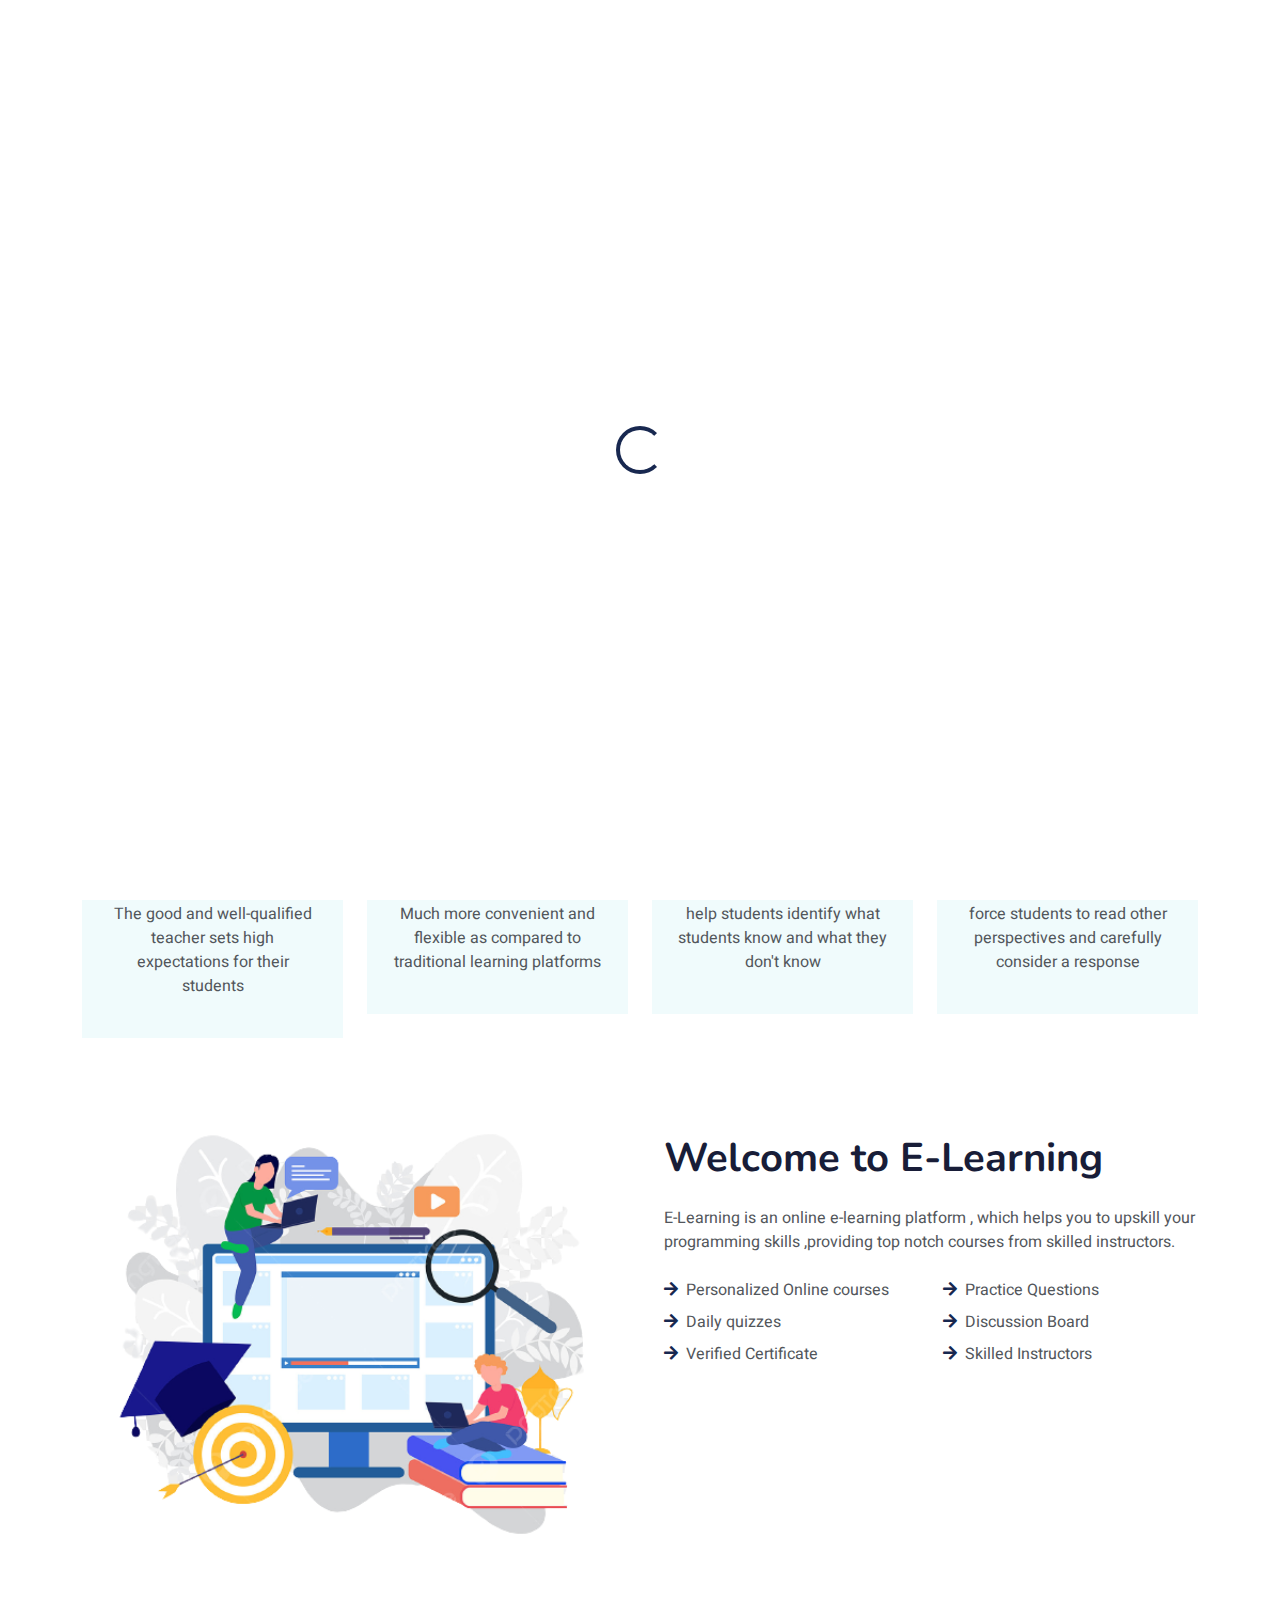
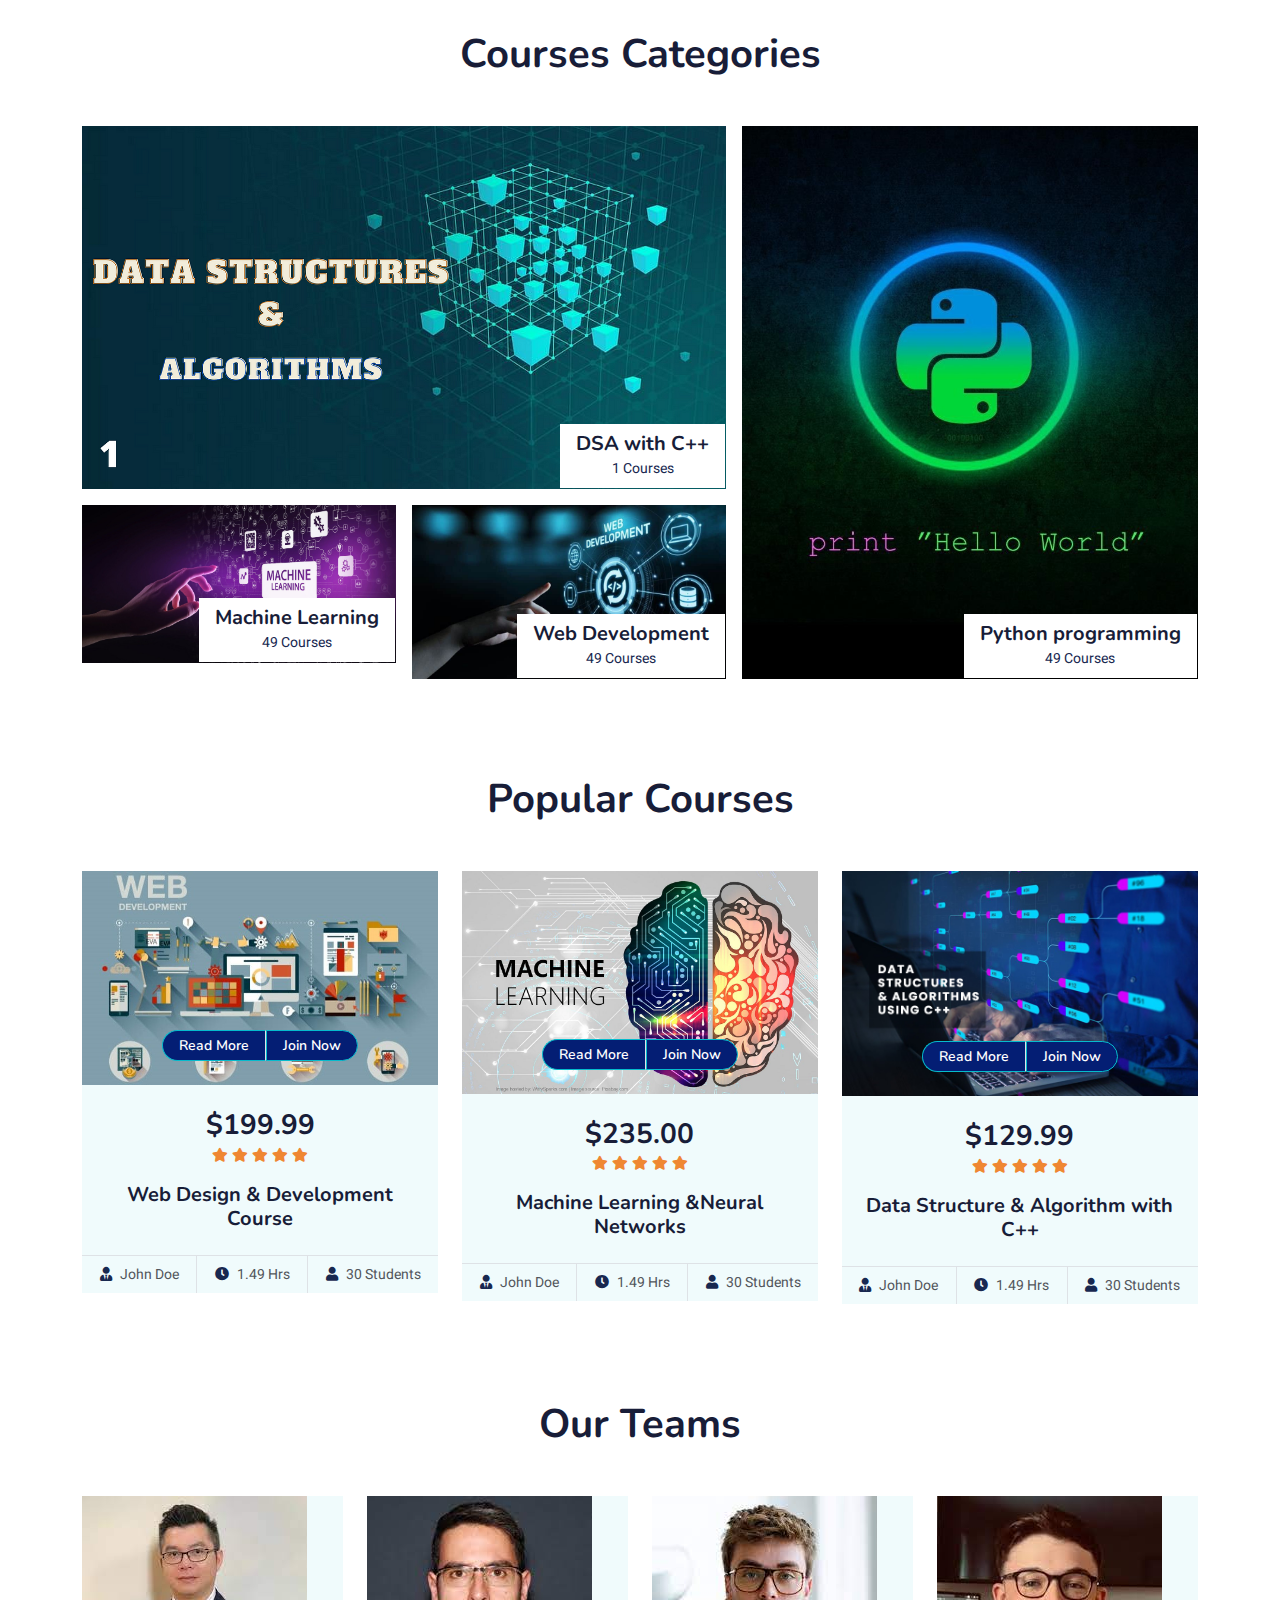
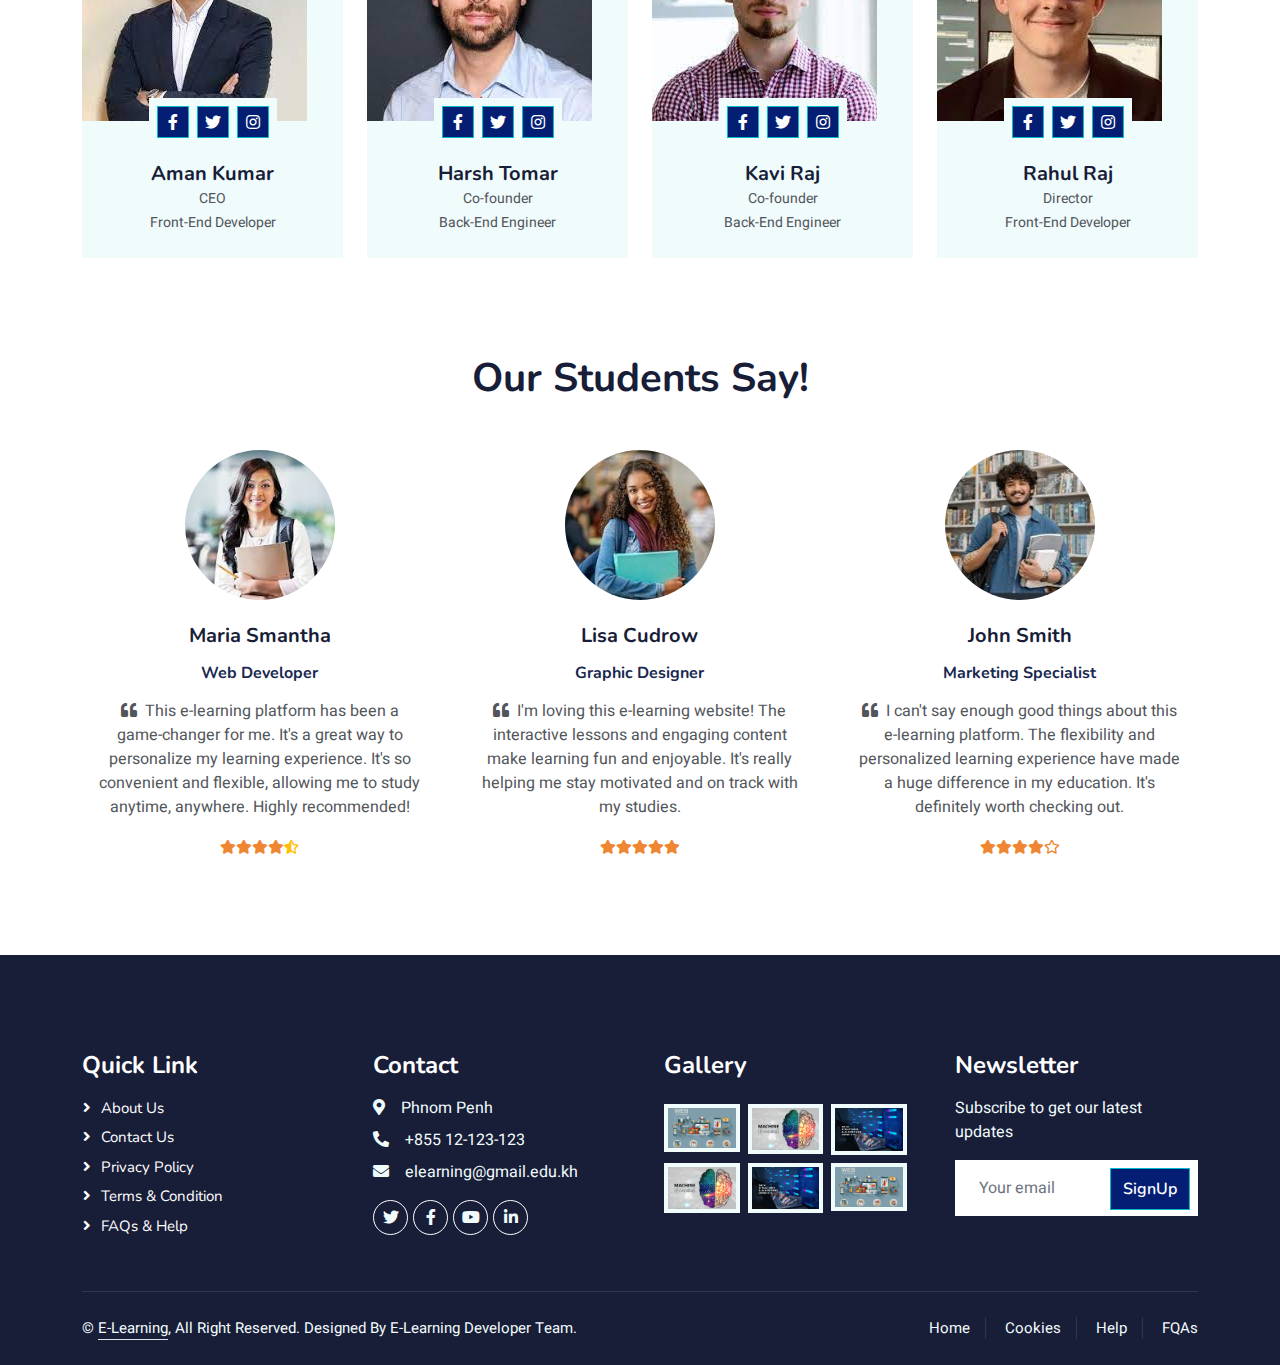
<file: index.html>
<!DOCTYPE html>
<html lang="en">
<head>
    <meta charset="utf-8">
    <title>Homepage - Online Learning</title>
    <meta content="width=device-width, initial-scale=1.0" name="viewport">
    <meta content="" name="keywords">
    <meta content="" name="description">
    <!-- Google Web Fonts -->
    <link rel="preconnect" href="https://fonts.googleapis.com">
    <link rel="preconnect" href="https://fonts.gstatic.com" crossorigin>
    <link href="https://fonts.googleapis.com/css2?family=Heebo:wght@400;500;600&family=Nunito:wght@600;700;800&display=swap" rel="stylesheet">
    <!-- Font Awesome Link -->
    <link href="https://cdnjs.cloudflare.com/ajax/libs/font-awesome/5.10.0/css/all.min.css" rel="stylesheet">
    <link href="https://cdn.jsdelivr.net/npm/bootstrap-icons@1.4.1/font/bootstrap-icons.css" rel="stylesheet">

    <!-- Bootstap Link -->
    <link href="css/bootstrap.min.css" rel="stylesheet">
    <!-- CSS Link -->
    <link href="css/style.css" rel="stylesheet">
</head>
<body>
    <!-- Spinner Loading Page -->
    <div id="spinner" class="show bg-white position-fixed translate-middle w-100 vh-100 top-50 start-50 d-flex align-items-center justify-content-center">
        <div class="spinner-border text-primary" style="width: 3rem; height: 3rem;" role="status">
            <span class="sr-only">Loading...</span>
        </div>
    </div>
   <!-- Header Start -->
    <header class="container">
        <!-- Navbar Start -->
        <nav class="navbar navbar-expand-lg bg-white navbar-light sticky-top p-0">
            <a
                href="index.html"
                class="navbar-brand d-flex align-items-center px-4 px-lg-5">
                <img src="img/elearning-logo.png" style="height: 48px;">
            </a>
            <button
                type="button"
                class="navbar-toggler me-4"
                data-bs-toggle="collapse"
                data-bs-target="#navbarCollapse">
                <span class="navbar-toggler-icon"></span>
            </button>
            <div class="collapse navbar-collapse" id="navbarCollapse">
                <div class="navbar-nav ms-auto p-4 p-lg-0">
                <a href="index.html" class="nav-item nav-link">Home</a>
                <a href="about.html" class="nav-item nav-link">About</a>
                <a href="courses.html" class="nav-item nav-link">Courses</a>
                <div class="nav-item dropdown">
                    <a
                    href="#"
                    class="nav-link dropdown-toggle active"
                    data-bs-toggle="dropdown"
                    >Pages</a>
                    <div class="dropdown-menu fade-down m-0">
                    <a href="team.html" class="dropdown-item">Our Team</a>
                    <a href="testimonial.html" class="dropdown-item">Testimonial</a>
                    </div>
                </div>
                <a href="contact.html" class="nav-item nav-link">Contact</a>
                </div>
            </div>
        </nav>
        <!-- Navbar End -->
        <!-- Image Slider Start -->
        <section>
            <div id="carouselExampleCaptions" class="carousel slide" data-bs-ride="carousel">
                <div class="carousel-indicators">
                    <button type="button" data-bs-target="#carouselExampleCaptions" data-bs-slide-to="0" class="active"
                        aria-current="true" aria-label="Slide 1"></button>
                    <button type="button" data-bs-target="#carouselExampleCaptions" data-bs-slide-to="1"
                        aria-label="Slide 2"></button>
                    <button type="button" data-bs-target="#carouselExampleCaptions" data-bs-slide-to="2"
                        aria-label="Slide 3"></button>
                </div>
                <div class="carousel-inner rounded-3">
                    <div class="carousel-item carousel-overlay active">
                        <img src="img/cover/cover-1.png" class="d-block w-100" alt="...">
                        <div class="carousel-caption d-md-block">
                            <h1>Get Started Digital Learning</h1>
                            <p>It is a long established fact that a reader will be distracted by the readable content of
                                a page when looking at its layout.</p>
                            <div class="slider-btn">
                                <button class="btn btn-success btn-getstart">Get Started</button>
                            </div>
                        </div>
                    </div>
                    <div class="carousel-item carousel-overlay">
                        <img src="img/cover/cover-2.jpg" class="d-block w-100" alt="...">
                        <div class="carousel-caption d-md-block">
                            <h1>Data Structures and Algorithms</h1>
                            <p>Join millions of learners from around the world already learning on E-Learning plateform. Professional skills that position you at the top of the candidate list. Best-Selling. Online Courses.</p>
                            <div class="slider-btn">
                                <button class="btn btn-success btn-getstart">Get Started</button>
                            </div>
                        </div>
                    </div>
                    <div class="carousel-item carousel-overlay">
                        <img src="img/cover/cover-3.jpg" class="d-block w-100" alt="...">
                        <div class="carousel-caption d-md-block">
                            <h1>Machine Learning</h1>
                            <p>Take a machine learning course on E-Learing with real world experts, and join the millions of people learning the technology that fuels artificial intelligence.</p>
                            <div class="slider-btn">
                                <button class="btn btn-success btn-getstart">Get Started</button>
                            </div>
                        </div>
                    </div>
                </div>
                <button class="carousel-control-prev" type="button" data-bs-target="#carouselExampleCaptions"
                    data-bs-slide="prev">
                    <span class="carousel-control-prev-icon" aria-hidden="true"></span>
                    <span class="visually-hidden">Previous</span>
                </button>
                <button class="carousel-control-next" type="button" data-bs-target="#carouselExampleCaptions"
                    data-bs-slide="next">
                    <span class="carousel-control-next-icon" aria-hidden="true"></span>
                    <span class="visually-hidden">Next</span>
                </button>
            </div>
        </section>
        <!-- Image Slider End -->
    </header>
    <!-- Header End -->

    <!-- Main Start -->
    <main>
        <!-- Features Start -->
        <div class="container-xxl py-5">
            <div class="container">
                <div class="row g-4">
                    <div class="col-lg-3 col-sm-6 wow fadeInUp" data-wow-delay="0.1s">
                        <div class="service-item text-center pt-3">
                            <div class="p-4">
                                <i class="fa fa-3x fa-graduation-cap text-primary mb-4"></i>
                                <h5 class="mb-3">Skilled Instructors</h5>
                                <p>The good and well-qualified teacher sets high expectations for their students</p>
                            </div>
                        </div>
                    </div>
                    <div class="col-lg-3 col-sm-6 wow fadeInUp" data-wow-delay="0.3s">
                        <div class="service-item text-center pt-3">
                            <div class="p-4">
                                <i class="fa fa-3x fa-globe text-primary mb-4"></i>
                                <h5 class="mb-3">Online Classes</h5>
                                <p>Much more convenient and flexible as compared to traditional learning platforms</p>
                            </div>
                        </div>
                    </div>
                    <div class="col-lg-3 col-sm-6 wow fadeInUp" data-wow-delay="0.5s">
                        <div class="service-item text-center pt-3">
                            <div class="p-4">
                                <i class="fa fa-3x fa-home text-primary mb-4"></i>
                                <h5 a href="file:///C:/Users/rahul/Downloads/Guide-Me-main/Guide-Me-main/pages/checker.html" class="mb-3">Quizzes</h5></a>
                                <p> help students identify what students know and what they don't know</p>
                            </div>
                        </div>
                    </div>
                    <div class="col-lg-3 col-sm-6 wow fadeInUp" data-wow-delay="0.7s">
                        <div class="service-item text-center pt-3">
                            <div class="p-4">
                                <i class="fa fa-3x fa-book-open text-primary mb-4"></i>
                                <h5 class="mb-3">Discussion  Boards</h5>
                                <p>force students to read other perspectives and carefully consider a response</p>
                            </div>
                        </div>
                    </div>
                </div>
            </div>
        </div>
        <!-- Features End -->
        <!-- Elearning Start -->
        <div class="container-xxl py-5">
            <div class="container">
                <div class="row g-5">
                    <div class="col-lg-6 wow fadeInUp" data-wow-delay="0.1s" style="min-height: 400px;">
                        <div class="position-relative h-100">
                            <img class="img-fluid position-absolute w-100 h-100" src="img/digital-learning.png" alt="" style="object-fit: cover;">
                        </div>
                    </div>
                    <div class="col-lg-6 wow fadeInUp" data-wow-delay="0.3s">
                        <h1 class="mb-4">Welcome to E-Learning</h1>
                        <p class="mb-4">E-Learning is an online e-learning platform , which helps you to upskill your programming skills ,providing top notch courses from skilled instructors.
                        </p>
                       <p class="mb-4">                   </p>
                        <div class="row gy-2 gx-4 mb-4">
                            <div class="col-sm-6">
                                <p class="mb-0"><i class="fa fa-arrow-right text-primary me-2"></i>Personalized Online courses</p>
                            </div>
                            <div class="col-sm-6">
                                <p class="mb-0"><i class="fa fa-arrow-right text-primary me-2"></i>Practice Questions</p>
                            </div>
                            <div class="col-sm-6">
                                <p class="mb-0"><i class="fa fa-arrow-right text-primary me-2"></i>Daily quizzes</p>
                            </div>
                            <div class="col-sm-6">
                                <p class="mb-0"><i class="fa fa-arrow-right text-primary me-2"></i>Discussion Board</p>
                            </div>
                            <div class="col-sm-6">
                                <p class="mb-0"><i class="fa fa-arrow-right text-primary me-2"></i>Verified Certificate</p>
                            </div>
                            <div class="col-sm-6">
                                <p class="mb-0"><i class="fa fa-arrow-right text-primary me-2"></i>Skilled Instructors</p>
                            </div>
                        </div>
                        
                    </div>
                </div>
            </div>
        </div>
        <!-- Elearning End -->
        <!-- Course Categories Start -->
        <div class="container-xxl py-5 category">
            <div class="container">
                <div class="text-center wow fadeInUp" data-wow-delay="0.1s">
                    <h1 class="mb-5">Courses Categories</h1>
                </div>
                <div class="row g-3">
                    <div class="col-lg-7 col-md-6">
                        <div class="row g-3">
                            <div class="col-lg-12 col-md-12 wow zoomIn" data-wow-delay="0.1s">
                                <a class="position-relative d-block overflow-hidden" href="">
                                    <img class="img-fluid" src="img/cat-1.png" alt="">
                                    <div class="bg-white text-center position-absolute bottom-0 end-0 py-2 px-3" style="margin: 1px;">
                                        <h5 class="m-0">DSA with C++</h5>
                                        <small class="text-primary">1 Courses</small>
                                    </div>
                                </a>
                            </div>
                            <div class="col-lg-6 col-md-12 wow zoomIn" data-wow-delay="0.3s">
                                <a class="position-relative d-block overflow-hidden" href="">
                                    <img class="img-fluid" src="img/cat-2.jpg" alt="">
                                    <div class="bg-white text-center position-absolute bottom-0 end-0 py-2 px-3" style="margin: 1px;">
                                        <h5 class="m-0">Machine Learning</h5>
                                        <small class="text-primary">49 Courses</small>
                                    </div>
                                </a>
                            </div>
                            <div class="col-lg-6 col-md-12 wow zoomIn" data-wow-delay="0.5s">
                                <a class="position-relative d-block overflow-hidden" href="">
                                    <img class="img-fluid" src="img/cat-3.jpg" alt="">
                                    <div class="bg-white text-center position-absolute bottom-0 end-0 py-2 px-3" style="margin: 1px;">
                                        <h5 class="m-0">Web Development</h5>
                                        <small class="text-primary">49 Courses</small>
                                    </div>
                                </a>
                            </div>
                        </div>
                    </div>
                    <div class="col-lg-5 col-md-6 wow zoomIn" data-wow-delay="0.7s" style="min-height: 350px;">
                        <a class="position-relative d-block h-100 overflow-hidden" href="">
                            <img class="img-fluid position-absolute w-100 h-100" src="img/cat-4.jpg" alt="" style="object-fit: cover;">
                            <div class="bg-white text-center position-absolute bottom-0 end-0 py-2 px-3" style="margin:  1px;">
                                <h5 class="m-0">Python programming</h5>
                                <small class="text-primary">49 Courses</small>
                            </div>
                        </a>
                    </div>
                </div>
            </div>
        </div>
        <!-- Course Categories End -->
        <!-- Popular Courses Start -->
        <section class="container-xxl py-5">
            <div class="container">
              <div class="text-center wow fadeInUp" data-wow-delay="0.1s">
                <h1 class="mb-5">Popular Courses</h1>
              </div>
              <div class="row g-4 justify-content-center">
                <div class="col-lg-4 col-md-6 wow fadeInUp" data-wow-delay="0.1s">
                  <div class="course-item bg-light">
                    <div class="position-relative overflow-hidden">
                      <img class="img-fluid" src="img/course-1.jpg" alt="" />
                      <div
                        class="w-100 d-flex justify-content-center position-absolute bottom-0 start-0 mb-4">
                        <a
                          href="#"
                          class="flex-shrink-0 btn btn-sm btn-primary px-3 border-end"
                          style="border-radius: 30px 0 0 30px"
                          >Read More</a
                        >
                        <a
                          href="#"
                          class="flex-shrink-0 btn btn-sm btn-primary px-3"
                          style="border-radius: 0 30px 30px 0"
                          >Join Now</a
                        >
                      </div>
                    </div>
                    <div class="text-center p-4 pb-0">
                      <h3 class="mb-0">$199.99</h3>
                      <div class="mb-3">
                        <small class="fa fa-star"></small>
                        <small class="fa fa-star"></small>
                        <small class="fa fa-star"></small>
                        <small class="fa fa-star"></small>
                        <small class="fa fa-star"></small>
                      </div>
                      <h5 class="mb-4">Web Design & Development Course</h5>
                    </div>
                    <div class="d-flex border-top">
                      <small class="flex-fill text-center border-end py-2"
                        ><i class="fa fa-user-tie text-primary me-2"></i>John
                        Doe</small
                      >
                      <small class="flex-fill text-center border-end py-2"
                        ><i class="fa fa-clock text-primary me-2"></i>1.49 Hrs</small
                      >
                      <small class="flex-fill text-center py-2"
                        ><i class="fa fa-user text-primary me-2"></i>30
                        Students</small
                      >
                    </div>
                  </div>
                </div>
                <div class="col-lg-4 col-md-6 wow fadeInUp" data-wow-delay="0.3s">
                  <div class="course-item bg-light">
                    <div class="position-relative overflow-hidden">
                      <img class="img-fluid" src="img/course-2.jpg" alt="" />
                      <div
                        class="w-100 d-flex justify-content-center position-absolute bottom-0 start-0 mb-4">
                        <a
                          href="#"
                          class="flex-shrink-0 btn btn-sm btn-primary px-3 border-end"
                          style="border-radius: 30px 0 0 30px"
                          >Read More</a
                        >
                        <a
                          href="#"
                          class="flex-shrink-0 btn btn-sm btn-primary px-3"
                          style="border-radius: 0 30px 30px 0"
                          >Join Now</a
                        >
                      </div>
                    </div>
                    <div class="text-center p-4 pb-0">
                      <h3 class="mb-0">$235.00</h3>
                      <div class="mb-3">
                        <small class="fa fa-star"></small>
                        <small class="fa fa-star"></small>
                        <small class="fa fa-star"></small>
                        <small class="fa fa-star"></small>
                        <small class="fa fa-star"></small>
                      </div>
                      <h5 class="mb-4">Machine Learning &Neural Networks</h5>
                    </div>
                    <div class="d-flex border-top">
                      <small class="flex-fill text-center border-end py-2"
                        ><i class="fa fa-user-tie text-primary me-2"></i>John
                        Doe</small
                      >
                      <small class="flex-fill text-center border-end py-2"
                        ><i class="fa fa-clock text-primary me-2"></i>1.49 Hrs</small
                      >
                      <small class="flex-fill text-center py-2"
                        ><i class="fa fa-user text-primary me-2"></i>30
                        Students</small
                      >
                    </div>
                  </div>
                </div>
                <div class="col-lg-4 col-md-6 wow fadeInUp" data-wow-delay="0.5s">
                  <div class="course-item bg-light">
                    <div class="position-relative overflow-hidden">
                      <img class="img-fluid" src="img/course-3.jpg" alt="" />
                      <div
                        class="w-100 d-flex justify-content-center position-absolute bottom-0 start-0 mb-4">
                        <a
                          href="#"
                          class="flex-shrink-0 btn btn-sm btn-primary px-3 border-end"
                          style="border-radius: 30px 0 0 30px"
                          >Read More</a
                        >
                        <a
                          href="#"
                          class="flex-shrink-0 btn btn-sm btn-primary px-3"
                          style="border-radius: 0 30px 30px 0"
                          >Join Now</a
                        >
                      </div>
                    </div>
                    <div class="text-center p-4 pb-0">
                      <h3 class="mb-0">$129.99</h3>
                      <div class="mb-3">
                        <small class="fa fa-star"></small>
                        <small class="fa fa-star"></small>
                        <small class="fa fa-star"></small>
                        <small class="fa fa-star"></small>
                        <small class="fa fa-star"></small>
                      </div>
                      <h5 class="mb-4">Data Structure & Algorithm with C++</h5>
                    </div>
                    <div class="d-flex border-top">
                      <small class="flex-fill text-center border-end py-2"
                        ><i class="fa fa-user-tie text-primary me-2"></i>John
                        Doe</small
                      >
                      <small class="flex-fill text-center border-end py-2"
                        ><i class="fa fa-clock text-primary me-2"></i>1.49 Hrs</small
                      >
                      <small class="flex-fill text-center py-2"
                        ><i class="fa fa-user text-primary me-2"></i>30
                        Students</small
                      >
                    </div>
                  </div>
                </div>
              </div>
            </div>
          </section>
        <!-- Popular Courses End -->
        <!-- Our Team Start -->
        <section class="container-xxl py-5">
            <div class="container">
                <div class="text-center wow fadeInUp" data-wow-delay="0.1s">
                    <h1 class="mb-5">Our Teams</h1>
                </div>
                <div class="row g-4">
                    <div class="col-lg-3 col-md-6 wow fadeInUp" data-wow-delay="0.1s">
                        <div class="team-item bg-light">
                            <div class="overflow-hidden">
                                <img class="img-fluid" src="img/Team/team-1.jpg" alt="">
                            </div>
                            <div class="position-relative d-flex justify-content-center" style="margin-top: -23px;">
                                <div class="bg-light d-flex justify-content-center pt-2 px-1">
                                    <a class="btn btn-sm-square btn-primary mx-1" href=""><i class="fab fa-facebook-f"></i></a>
                                    <a class="btn btn-sm-square btn-primary mx-1" href=""><i class="fab fa-twitter"></i></a>
                                    <a class="btn btn-sm-square btn-primary mx-1" href=""><i class="fab fa-instagram"></i></a>
                                </div>
                            </div>
                            <div class="text-center p-4">
                                <h5 class="mb-0">Aman Kumar</h5>
                                <small>CEO</small><br>
                                <small>Front-End Developer</small>
                            </div>
                        </div>
                    </div>
                    <div class="col-lg-3 col-md-6 wow fadeInUp" data-wow-delay="0.3s">
                        <div class="team-item bg-light">
                            <div class="overflow-hidden">
                                <img class="img-fluid" src="img/Team/team-2.jpg" alt="">
                            </div>
                            <div class="position-relative d-flex justify-content-center" style="margin-top: -23px;">
                                <div class="bg-light d-flex justify-content-center pt-2 px-1">
                                    <a class="btn btn-sm-square btn-primary mx-1" href=""><i class="fab fa-facebook-f"></i></a>
                                    <a class="btn btn-sm-square btn-primary mx-1" href=""><i class="fab fa-twitter"></i></a>
                                    <a class="btn btn-sm-square btn-primary mx-1" href=""><i class="fab fa-instagram"></i></a>
                                </div>
                            </div>
                            <div class="text-center p-4">
                                <h5 class="mb-0">Harsh Tomar</h5>
                                <small>Co-founder</small><br>
                                <small>Back-End Engineer</small>
                            </div>
                        </div>
                    </div>
                    <div class="col-lg-3 col-md-6 wow fadeInUp" data-wow-delay="0.5s">
                        <div class="team-item bg-light">
                            <div class="overflow-hidden">
                                <img class="img-fluid" src="img/Team/team-3.jpg" alt="">
                            </div>
                            <div class="position-relative d-flex justify-content-center" style="margin-top: -23px;">
                                <div class="bg-light d-flex justify-content-center pt-2 px-1">
                                    <a class="btn btn-sm-square btn-primary mx-1" href=""><i class="fab fa-facebook-f"></i></a>
                                    <a class="btn btn-sm-square btn-primary mx-1" href=""><i class="fab fa-twitter"></i></a>
                                    <a class="btn btn-sm-square btn-primary mx-1" href=""><i class="fab fa-instagram"></i></a>
                                </div>
                            </div>
                            <div class="text-center p-4">
                                <h5 class="mb-0">Kavi Raj</h5>
                                <small>Co-founder</small><br>
                                <small>Back-End Engineer</small>
                            </div>
                        </div>
                    </div>
                    <div class="col-lg-3 col-md-6 wow fadeInUp" data-wow-delay="0.7s">
                        <div class="team-item bg-light">
                            <div class="overflow-hidden">
                                <img class="img-fluid" src="img/Team/team-4.jpg" alt="">
                            </div>
                            <div class="position-relative d-flex justify-content-center" style="margin-top: -23px;">
                                <div class="bg-light d-flex justify-content-center pt-2 px-1">
                                    <a class="btn btn-sm-square btn-primary mx-1" href=""><i class="fab fa-facebook-f"></i></a>
                                    <a class="btn btn-sm-square btn-primary mx-1" href=""><i class="fab fa-twitter"></i></a>
                                    <a class="btn btn-sm-square btn-primary mx-1" href=""><i class="fab fa-instagram"></i></a>
                                </div>
                            </div>
                            <div class="text-center p-4">
                                <h5 class="mb-0">Rahul Raj</h5>
                                <small>Director</small><br>
                                <small>Front-End Developer</small>
                            </div>
                        </div>
                    </div>
                </div>
            </div>
        </section>
        <!-- Our Team End -->
        <!-- Testimonial Start -->
        <section class="container-xxl py-5 wow fadeInUp" data-wow-delay="0.1s">
            <div class="container">
            <div class="text-center">
                <h1 class="mb-5">Our Students Say!</h1>
            </div>
            <section>
                <div class="row text-center">
                <div class="col-md-4 mb-5 mb-md-0">
                    <div class="d-flex justify-content-center mb-4">
                    <img
                        src="img/student/student-3.jpg"
                        class="rounded-circle shadow-1-strong"
                        width="150"
                        height="150" />
                    </div>
                    <h5 class="mb-3">Maria Smantha</h5>
                    <h6 class="text-primary mb-3">Web Developer</h6>
                    <p class="px-xl-3">
                    <i class="fas fa-quote-left pe-2"></i>This e-learning platform has been a game-changer for me. It's a great way to personalize my learning experience. It's so convenient and flexible, allowing me to study anytime, anywhere. Highly recommended!
                    </p>
                    <ul class="list-unstyled d-flex justify-content-center mb-0">
                    <li>
                        <i class="fas fa-star fa-sm text-warning"></i>
                    </li>
                    <li>
                        <i class="fas fa-star fa-sm text-warning"></i>
                    </li>
                    <li>
                        <i class="fas fa-star fa-sm text-warning"></i>
                    </li>
                    <li>
                        <i class="fas fa-star fa-sm text-warning"></i>
                    </li>
                    <li>
                        <i class="fas fa-star-half-alt fa-sm text-warning"></i>
                    </li>
                    </ul>
                </div>
                <div class="col-md-4 mb-5 mb-md-0">
                    <div class="d-flex justify-content-center mb-4">
                    <img
                        src="img/student/student-2.jpg"
                        class="rounded-circle shadow-1-strong"
                        width="150"
                        height="150" />
                    </div>
                    <h5 class="mb-3">Lisa Cudrow</h5>
                    <h6 class="text-primary mb-3">Graphic Designer</h6>
                    <p class="px-xl-3">
                    <i class="fas fa-quote-left pe-2"></i>I'm loving this e-learning website! The interactive lessons and engaging content make learning fun and enjoyable. It's really helping me stay motivated and on track with my studies.
                    </p>
                    <ul class="list-unstyled d-flex justify-content-center mb-0">
                    <li>
                        <i class="fas fa-star fa-sm text-warning"></i>
                    </li>
                    <li>
                        <i class="fas fa-star fa-sm text-warning"></i>
                    </li>
                    <li>
                        <i class="fas fa-star fa-sm text-warning"></i>
                    </li>
                    <li>
                        <i class="fas fa-star fa-sm text-warning"></i>
                    </li>
                    <li>
                        <i class="fas fa-star fa-sm text-warning"></i>
                    </li>
                    </ul>
                </div>
                <div class="col-md-4 mb-0">
                    <div class="d-flex justify-content-center mb-4">
                    <img
                        src="img/student/student-1.jpg"
                        class="rounded-circle shadow-1-strong"
                        width="150"
                        height="150" />
                    </div>
                    <h5 class="mb-3">John Smith</h5>
                    <h6 class="text-primary mb-3">Marketing Specialist</h6>
                    <p class="px-xl-3">
                    <i class="fas fa-quote-left pe-2"></i>I can't say enough good things about this e-learning platform. The flexibility and personalized learning experience have made a huge difference in my education. It's definitely worth checking out.
                    </p>
                    <ul class="list-unstyled d-flex justify-content-center mb-0">
                    <li>
                        <i class="fas fa-star fa-sm text-warning"></i>
                    </li>
                    <li>
                        <i class="fas fa-star fa-sm text-warning"></i>
                    </li>
                    <li>
                        <i class="fas fa-star fa-sm text-warning"></i>
                    </li>
                    <li>
                        <i class="fas fa-star fa-sm text-warning"></i>
                    </li>
                    <li>
                        <i class="far fa-star fa-sm text-warning"></i>
                    </li>
                    </ul>
                </div>
            </div>
        </section>
        <!-- Testimonial End -->  
    </main>
    <!-- Main End -->
    <!-- Footer Start -->
    <footer class="container-fluid bg-dark text-light footer pt-5 mt-5 wow fadeIn" data-wow-delay="0.1s">
        <div class="container py-5">
            <div class="row g-5">
                <div class="col-lg-3 col-md-6">
                    <h4 class="text-white mb-3">Quick Link</h4>
                    <a class="btn btn-link" href="">About Us</a>
                    <a class="btn btn-link" href="">Contact Us</a>
                    <a class="btn btn-link" href="">Privacy Policy</a>
                    <a class="btn btn-link" href="">Terms & Condition</a>
                    <a class="btn btn-link" href="">FAQs & Help</a>
                </div>
                <div class="col-lg-3 col-md-6">
                    <h4 class="text-white mb-3">Contact</h4>
                    <p class="mb-2"><i class="fa fa-map-marker-alt me-3"></i>Phnom Penh </p>
                    <p class="mb-2"><i class="fa fa-phone-alt me-3"></i>+855 12-123-123</p>
                    <p class="mb-2"><i class="fa fa-envelope me-3"></i>elearning@gmail.edu.kh</p>
                    <div class="d-flex pt-2">
                        <a class="btn btn-outline-light btn-social" href=""><i class="fab fa-twitter"></i></a>
                        <a class="btn btn-outline-light btn-social" href=""><i class="fab fa-facebook-f"></i></a>
                        <a class="btn btn-outline-light btn-social" href=""><i class="fab fa-youtube"></i></a>
                        <a class="btn btn-outline-light btn-social" href=""><i class="fab fa-linkedin-in"></i></a>
                    </div>
                </div>
                <div class="col-lg-3 col-md-6">
                    <h4 class="text-white mb-3">Gallery</h4>
                    <div class="row g-2 pt-2">
                        <div class="col-4">
                            <img class="img-fluid bg-light p-1" src="img/course-1.jpg" alt="">
                        </div>
                        <div class="col-4">
                            <img class="img-fluid bg-light p-1" src="img/course-2.jpg" alt="">
                        </div>
                        <div class="col-4">
                            <img class="img-fluid bg-light p-1" src="img/course-3.jpg" alt="">
                        </div>
                        <div class="col-4">
                            <img class="img-fluid bg-light p-1" src="img/course-2.jpg" alt="">
                        </div>
                        <div class="col-4">
                            <img class="img-fluid bg-light p-1" src="img/course-3.jpg" alt="">
                        </div>
                        <div class="col-4">
                            <img class="img-fluid bg-light p-1" src="img/course-1.jpg" alt="">
                        </div>
                    </div>
                </div>
                <div class="col-lg-3 col-md-6">
                    <h4 class="text-white mb-3">Newsletter</h4>
                    <p>Subscribe to get our latest updates</p>
                    <div class="position-relative mx-auto" style="max-width: 400px;">
                        <input class="form-control border-0 w-100 py-3 ps-4 pe-5" type="text" placeholder="Your email">
                        <button type="button" class="btn btn-primary py-2 position-absolute top-0 end-0 mt-2 me-2">SignUp</button>
                    </div>
                </div>
            </div>
        </div>
        <div class="container">
            <div class="copyright">
                <div class="row">
                    <div class="col-md-6 text-center text-md-start mb-3 mb-md-0">
                        &copy; <a class="border-bottom" href="#">E-Learning</a>, All Right Reserved.

                        Designed By E-Learning Developer Team.
                    </div>
                    <div class="col-md-6 text-center text-md-end">
                        <div class="footer-menu">
                            <a href="">Home</a>
                            <a href="">Cookies</a>
                            <a href="">Help</a>
                            <a href="">FQAs</a>
                        </div>
                    </div>
                </div>
            </div>
        </div>
    </footer>
    <!-- Footer End -->
    <!-- Back to Top -->
    <a href="#" class="btn btn-lg btn-primary btn-lg-square back-to-top"><i class="bi bi-arrow-up"></i></a>

    <!-- Bootstrap Script -->
    <script src="https://code.jquery.com/jquery-3.4.1.min.js"></script>
    <script src="https://cdn.jsdelivr.net/npm/bootstrap@5.0.0/dist/js/bootstrap.bundle.min.js"></script>
    <!-- Javascript -->
    <script src="js/main.js"></script>
</body>
</html>
</file>
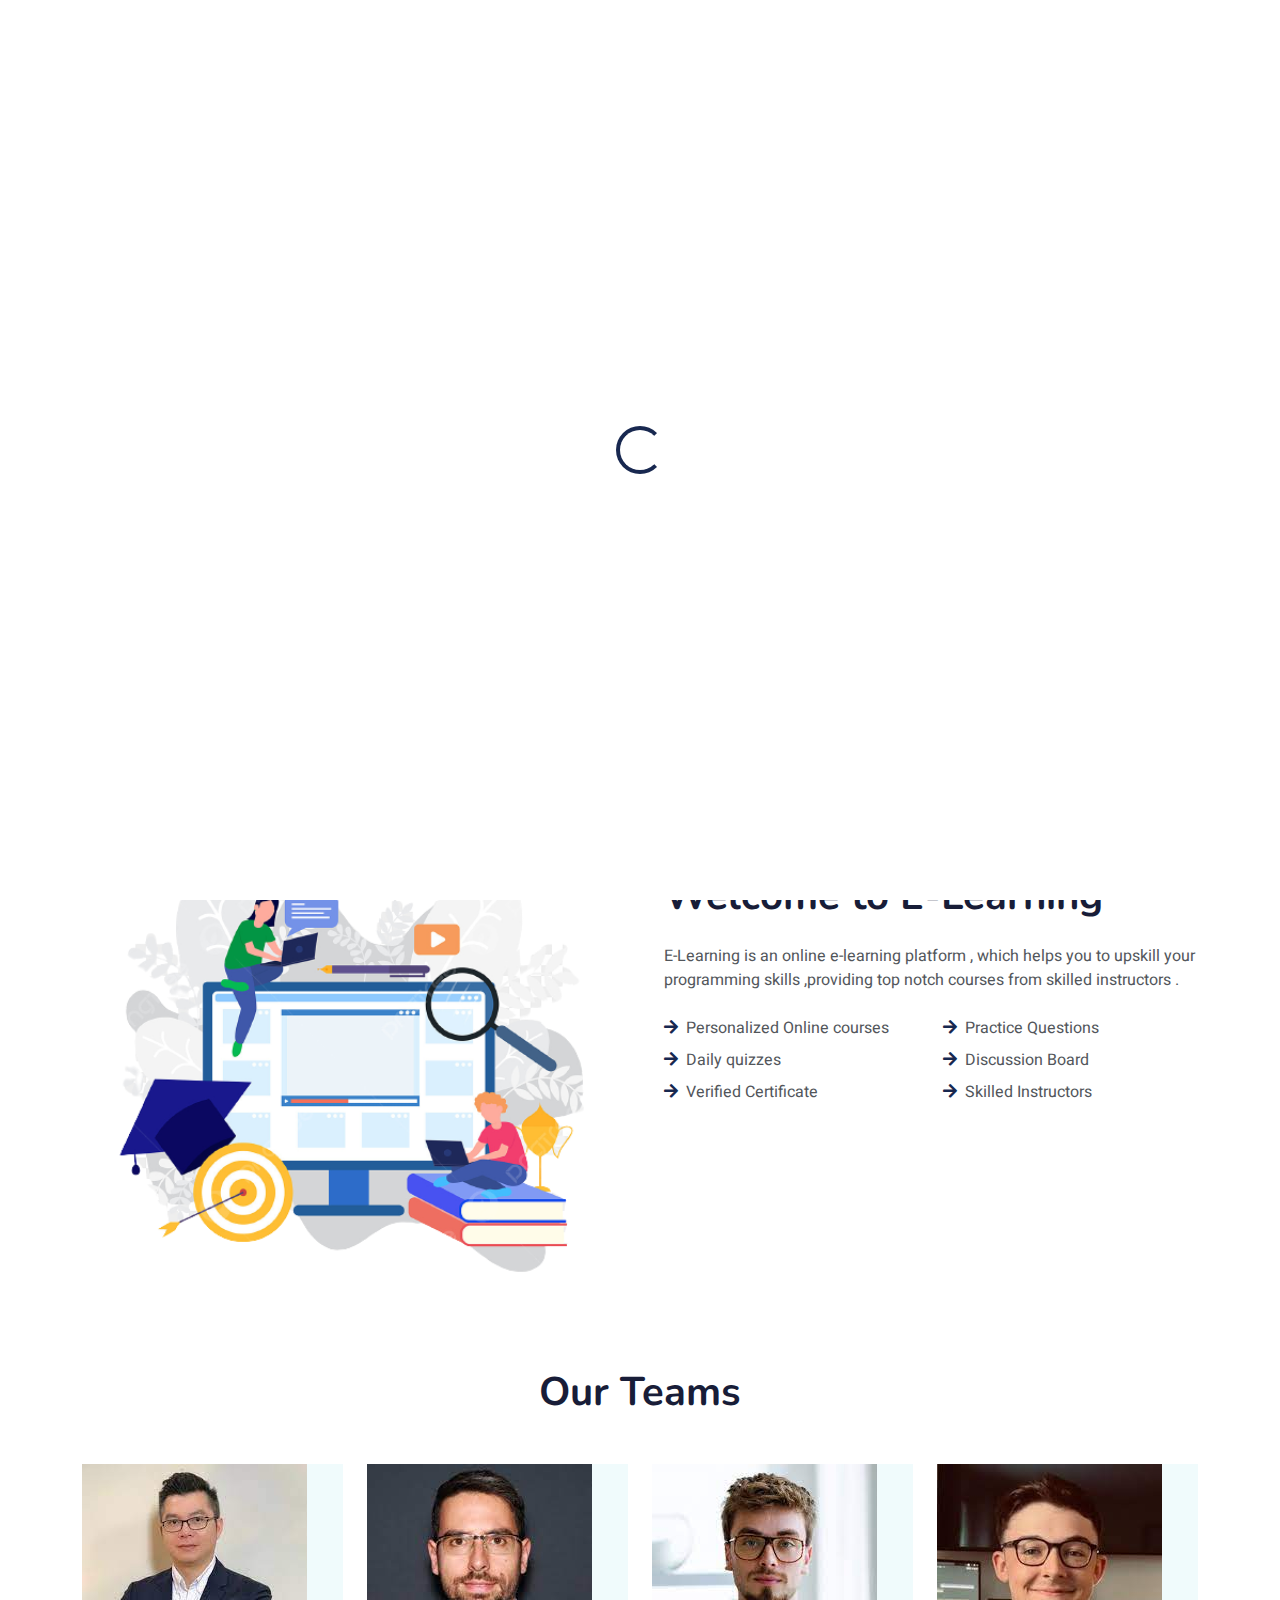
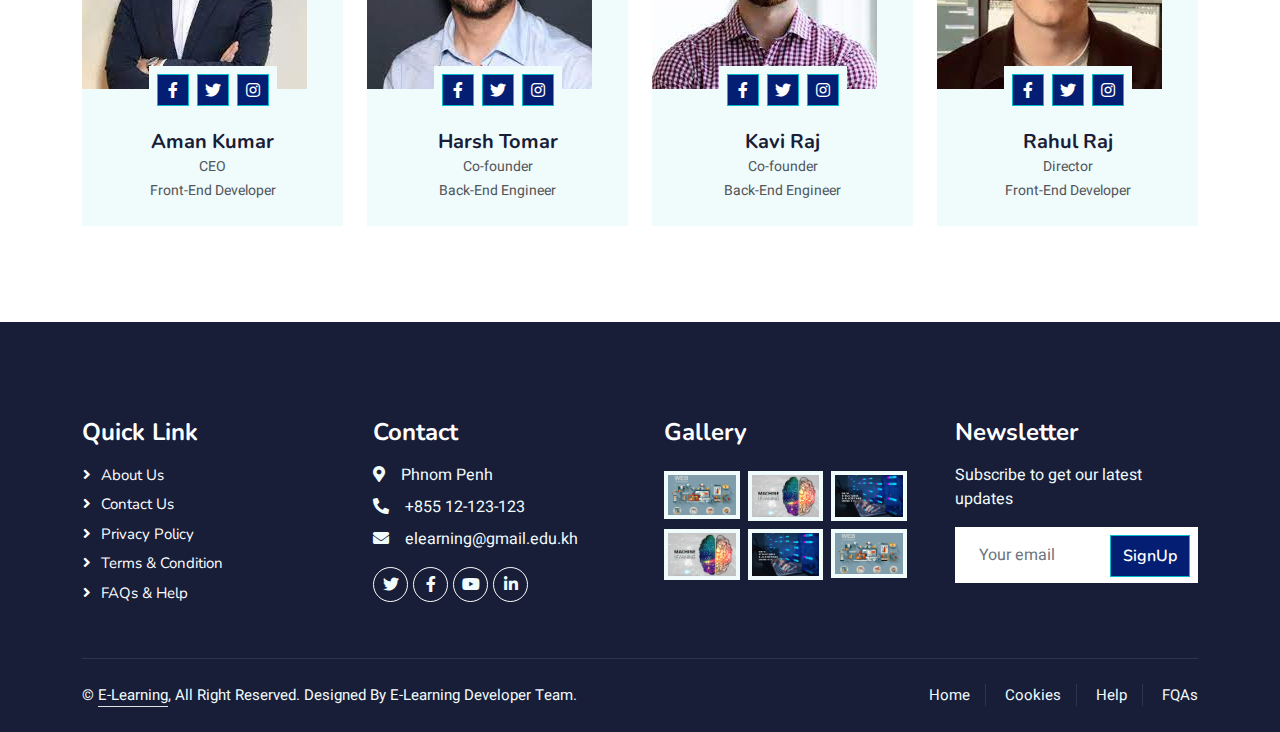
<file: about.html>
<!DOCTYPE html>
<html lang="en">
  <head>
    <meta charset="utf-8" />
    <title>About Us - Online Learning</title>
    <meta content="width=device-width, initial-scale=1.0" name="viewport" />
    <meta content="" name="keywords" />
    <meta content="" name="description" />
    <!-- Google Web Fonts -->
    <link rel="preconnect" href="https://fonts.googleapis.com" />
    <link rel="preconnect" href="https://fonts.gstatic.com" crossorigin />
    <link
      href="https://fonts.googleapis.com/css2?family=Heebo:wght@400;500;600&family=Nunito:wght@600;700;800&display=swap"
      rel="stylesheet" />

    <!-- Icon Font Stylesheet -->
    <link
      href="https://cdnjs.cloudflare.com/ajax/libs/font-awesome/5.10.0/css/all.min.css"
      rel="stylesheet" />
    <link
      href="https://cdn.jsdelivr.net/npm/bootstrap-icons@1.4.1/font/bootstrap-icons.css"
      rel="stylesheet" />

    <!-- Bootstrap Link -->
    <link href="css/bootstrap.min.css" rel="stylesheet" />

    <!-- CSS Link -->
    <link href="css/style.css" rel="stylesheet" />
  </head>

  <body>
    <!-- Spinner Start -->
    <div
      id="spinner"
      class="show bg-white position-fixed translate-middle w-100 vh-100 top-50 start-50 d-flex align-items-center justify-content-center">
      <div
        class="spinner-border text-primary"
        style="width: 3rem; height: 3rem"
        role="status">
        <span class="sr-only">Loading...</span>
      </div>
    </div>

    <!-- Header  -->
    <header class="container">
      <!-- Navbar Start -->
      <nav class="navbar navbar-expand-lg bg-white navbar-light sticky-top p-0">
        <a
          href="index.html"
          class="navbar-brand d-flex align-items-center px-4 px-lg-5">
          <img src="img/elearning-logo.png" style="height: 48px" />
        </a>
        <button
          type="button"
          class="navbar-toggler me-4"
          data-bs-toggle="collapse"
          data-bs-target="#navbarCollapse">
          <span class="navbar-toggler-icon"></span>
        </button>
        <div class="collapse navbar-collapse" id="navbarCollapse">
          <div class="navbar-nav ms-auto p-4 p-lg-0">
            <a href="index.html" class="nav-item nav-link">Home</a>
            <a href="about.html" class="nav-item nav-link">About</a>
            <a href="courses.html" class="nav-item nav-link">Courses</a>
            <div class="nav-item dropdown">
              <a
                href="#"
                class="nav-link dropdown-toggle active"
                data-bs-toggle="dropdown"
                >Pages</a
              >
              <div class="dropdown-menu fade-down m-0">
                <a href="team.html" class="dropdown-item">Our Team</a>
                <a href="testimonial.html" class="dropdown-item">Testimonial</a>
              </div>
            </div>
            <a href="contact.html" class="nav-item nav-link">Contact</a>
          </div>
        </div>
      </nav>
      <!-- Navbar End -->
      <!-- Header Title Start -->
      <section class="container-fluid bg-primary py-5 mb-5 page-header">
        <div class="container py-5">
          <div class="row justify-content-center">
            <div class="col-lg-10 text-center">
              <h1 class="display-3 text-white animated slideInDown">
                About Us
              </h1>
              <nav aria-label="breadcrumb">
                <ol class="breadcrumb justify-content-center">
                  <li class="breadcrumb-item">
                    <a class="text-white" href="#">Home</a>
                  </li>
                  <li class="breadcrumb-item">
                    <a class="text-white" href="#">Pages</a>
                  </li>
                  <li
                    class="breadcrumb-item text-white active"
                    aria-current="page">
                    About
                  </li>
                </ol>
              </nav>
            </div>
          </div>
        </div>
      </section>
      <!-- Header Title End -->
    </header>
    <!-- Header End -->
    <!-- Main Start -->
    <main>
      <!-- Feature Start -->
      <div class="container-xxl py-5">
        <div class="container">
          <div class="row g-4">
            <div class="col-lg-3 col-sm-6 wow fadeInUp" data-wow-delay="0.1s">
              <div class="service-item text-center pt-3">
                <div class="p-4">
                  <i class="fa fa-3x fa-graduation-cap text-primary mb-4"></i>
                  <h5 class="mb-3">Skilled Instructors</h5>
                  <p>
                    The good and well-qualified teacher sets high expectations
                    for their students
                  </p>
                </div>
              </div>
            </div>
            <div class="col-lg-3 col-sm-6 wow fadeInUp" data-wow-delay="0.3s">
              <div class="service-item text-center pt-3">
                <div class="p-4">
                  <i class="fa fa-3x fa-globe text-primary mb-4"></i>
                  <h5 class="mb-3">Online Classes</h5>
                  <p>
                    Much more convenient and flexible as compared to traditional
                    learning platforms
                  </p>
                </div>
              </div>
            </div>
            <div class="col-lg-3 col-sm-6 wow fadeInUp" data-wow-delay="0.5s">
              <div class="service-item text-center pt-3">
                <div class="p-4">
                  <i class="fa fa-3x fa-home text-primary mb-4"></i>
                  <h5 class="mb-3">Quizzes</h5>
                  <p>
                    help students identify what students know and what they
                    don't know
                  </p>
                </div>
              </div>
            </div>
            <div class="col-lg-3 col-sm-6 wow fadeInUp" data-wow-delay="0.7s">
              <div class="service-item text-center pt-3">
                <div class="p-4">
                  <i class="fa fa-3x fa-book-open text-primary mb-4"></i>
                  <h5 class="mb-3">Discussion Boards</h5>
                  <p>
                    force students to read other perspectives and carefully
                    consider a response
                  </p>
                </div>
              </div>
            </div>
          </div>
        </div>
      </div>
      <!-- Feature End -->
      <!-- E-learning Start -->
      <div class="container-xxl py-5">
        <div class="container">
          <div class="row g-5">
            <div
              class="col-lg-6 wow fadeInUp"
              data-wow-delay="0.1s"
              style="min-height: 400px">
              <div class="position-relative h-100">
                <img
                  class="img-fluid position-absolute w-100 h-100"
                  src="img/digital-learning.png"
                  alt=""
                  style="object-fit: cover" />
              </div>
            </div>
            <div class="col-lg-6 wow fadeInUp" data-wow-delay="0.3s">
              <h1 class="mb-4">Welcome to E-Learning</h1>
              <p class="mb-4">
                E-Learning is an online e-learning platform , which helps you to
                upskill your programming skills ,providing top notch courses
                from skilled instructors .
              </p>
              <p class="mb-4"></p>
              <div class="row gy-2 gx-4 mb-4">
                <div class="col-sm-6">
                  <p class="mb-0">
                    <i class="fa fa-arrow-right text-primary me-2"></i
                    >Personalized Online courses
                  </p>
                </div>
                <div class="col-sm-6">
                  <p class="mb-0">
                    <i class="fa fa-arrow-right text-primary me-2"></i>Practice
                    Questions
                  </p>
                </div>
                <div class="col-sm-6">
                  <p class="mb-0">
                    <i class="fa fa-arrow-right text-primary me-2"></i>Daily
                    quizzes
                  </p>
                </div>
                <div class="col-sm-6">
                  <p class="mb-0">
                    <i class="fa fa-arrow-right text-primary me-2"></i
                    >Discussion Board
                  </p>
                </div>
                <div class="col-sm-6">
                  <p class="mb-0">
                    <i class="fa fa-arrow-right text-primary me-2"></i>Verified
                    Certificate
                  </p>
                </div>
                <div class="col-sm-6">
                  <p class="mb-0">
                    <i class="fa fa-arrow-right text-primary me-2"></i>Skilled
                    Instructors
                  </p>
                </div>
              </div>
            </div>
          </div>
        </div>
      </div>
      <!-- E-Learning End -->
      <!-- Team Start -->
      <div class="container-xxl py-5">
        <div class="container">
          <div class="text-center wow fadeInUp" data-wow-delay="0.1s">
            <h1 class="mb-5">Our Teams</h1>
          </div>
          <div class="row g-4">
            <div class="col-lg-3 col-md-6 wow fadeInUp" data-wow-delay="0.1s">
              <div class="team-item bg-light">
                <div class="overflow-hidden">
                  <img class="img-fluid" src="img/Team/team-1.jpg" alt="" />
                </div>
                <div
                  class="position-relative d-flex justify-content-center"
                  style="margin-top: -23px">
                  <div class="bg-light d-flex justify-content-center pt-2 px-1">
                    <a class="btn btn-sm-square btn-primary mx-1" href=""
                      ><i class="fab fa-facebook-f"></i
                    ></a>
                    <a class="btn btn-sm-square btn-primary mx-1" href=""
                      ><i class="fab fa-twitter"></i
                    ></a>
                    <a class="btn btn-sm-square btn-primary mx-1" href=""
                      ><i class="fab fa-instagram"></i
                    ></a>
                  </div>
                </div>
                <div class="text-center p-4">
                  <h5 class="mb-0">Aman Kumar</h5>
                  <small>CEO</small><br />
                  <small>Front-End Developer</small>
                </div>
              </div>
            </div>
            <div class="col-lg-3 col-md-6 wow fadeInUp" data-wow-delay="0.3s">
              <div class="team-item bg-light">
                <div class="overflow-hidden">
                  <img class="img-fluid" src="img/Team/team-2.jpg" alt="" />
                </div>
                <div
                  class="position-relative d-flex justify-content-center"
                  style="margin-top: -23px">
                  <div class="bg-light d-flex justify-content-center pt-2 px-1">
                    <a class="btn btn-sm-square btn-primary mx-1" href=""
                      ><i class="fab fa-facebook-f"></i
                    ></a>
                    <a class="btn btn-sm-square btn-primary mx-1" href=""
                      ><i class="fab fa-twitter"></i
                    ></a>
                    <a class="btn btn-sm-square btn-primary mx-1" href=""
                      ><i class="fab fa-instagram"></i
                    ></a>
                  </div>
                </div>
                <div class="text-center p-4">
                  <h5 class="mb-0">Harsh Tomar</h5>
                  <small>Co-founder</small><br />
                  <small>Back-End Engineer</small>
                </div>
              </div>
            </div>
            <div class="col-lg-3 col-md-6 wow fadeInUp" data-wow-delay="0.5s">
              <div class="team-item bg-light">
                <div class="overflow-hidden">
                  <img class="img-fluid" src="img/Team/team-3.jpg" alt="" />
                </div>
                <div
                  class="position-relative d-flex justify-content-center"
                  style="margin-top: -23px">
                  <div class="bg-light d-flex justify-content-center pt-2 px-1">
                    <a class="btn btn-sm-square btn-primary mx-1" href=""
                      ><i class="fab fa-facebook-f"></i
                    ></a>
                    <a class="btn btn-sm-square btn-primary mx-1" href=""
                      ><i class="fab fa-twitter"></i
                    ></a>
                    <a class="btn btn-sm-square btn-primary mx-1" href=""
                      ><i class="fab fa-instagram"></i
                    ></a>
                  </div>
                </div>
                <div class="text-center p-4">
                  <h5 class="mb-0">Kavi Raj</h5>
                  <small>Co-founder</small><br />
                  <small>Back-End Engineer</small>
                </div>
              </div>
            </div>
            <div class="col-lg-3 col-md-6 wow fadeInUp" data-wow-delay="0.7s">
              <div class="team-item bg-light">
                <div class="overflow-hidden">
                  <img class="img-fluid" src="img/Team/team-4.jpg" alt="" />
                </div>
                <div
                  class="position-relative d-flex justify-content-center"
                  style="margin-top: -23px">
                  <div class="bg-light d-flex justify-content-center pt-2 px-1">
                    <a class="btn btn-sm-square btn-primary mx-1" href=""
                      ><i class="fab fa-facebook-f"></i
                    ></a>
                    <a class="btn btn-sm-square btn-primary mx-1" href=""
                      ><i class="fab fa-twitter"></i
                    ></a>
                    <a class="btn btn-sm-square btn-primary mx-1" href=""
                      ><i class="fab fa-instagram"></i
                    ></a>
                  </div>
                </div>
                <div class="text-center p-4">
                  <h5 class="mb-0">Rahul Raj</h5>
                  <small>Director</small><br />
                  <small>Front-End Developer</small>
                </div>
              </div>
            </div>
          </div>
        </div>
      </div>
      <!-- Team End -->
    </main>
    <!-- Main End -->
    <!-- Footer Start -->
    <footer
      class="container-fluid bg-dark text-light footer pt-5 mt-5 wow fadeIn"
      data-wow-delay="0.1s">
      <div class="container py-5">
        <div class="row g-5">
          <div class="col-lg-3 col-md-6">
            <h4 class="text-white mb-3">Quick Link</h4>
            <a class="btn btn-link" href="">About Us</a>
            <a class="btn btn-link" href="">Contact Us</a>
            <a class="btn btn-link" href="">Privacy Policy</a>
            <a class="btn btn-link" href="">Terms & Condition</a>
            <a class="btn btn-link" href="">FAQs & Help</a>
          </div>
          <div class="col-lg-3 col-md-6">
            <h4 class="text-white mb-3">Contact</h4>
            <p class="mb-2">
              <i class="fa fa-map-marker-alt me-3"></i>Phnom Penh
            </p>
            <p class="mb-2">
              <i class="fa fa-phone-alt me-3"></i>+855 12-123-123
            </p>
            <p class="mb-2">
              <i class="fa fa-envelope me-3"></i>elearning@gmail.edu.kh
            </p>
            <div class="d-flex pt-2">
              <a class="btn btn-outline-light btn-social" href=""
                ><i class="fab fa-twitter"></i
              ></a>
              <a class="btn btn-outline-light btn-social" href=""
                ><i class="fab fa-facebook-f"></i
              ></a>
              <a class="btn btn-outline-light btn-social" href=""
                ><i class="fab fa-youtube"></i
              ></a>
              <a class="btn btn-outline-light btn-social" href=""
                ><i class="fab fa-linkedin-in"></i
              ></a>
            </div>
          </div>
          <div class="col-lg-3 col-md-6">
            <h4 class="text-white mb-3">Gallery</h4>
            <div class="row g-2 pt-2">
              <div class="col-4">
                <img
                  class="img-fluid bg-light p-1"
                  src="img/course-1.jpg"
                  alt="" />
              </div>
              <div class="col-4">
                <img
                  class="img-fluid bg-light p-1"
                  src="img/course-2.jpg"
                  alt="" />
              </div>
              <div class="col-4">
                <img
                  class="img-fluid bg-light p-1"
                  src="img/course-3.jpg"
                  alt="" />
              </div>
              <div class="col-4">
                <img
                  class="img-fluid bg-light p-1"
                  src="img/course-2.jpg"
                  alt="" />
              </div>
              <div class="col-4">
                <img
                  class="img-fluid bg-light p-1"
                  src="img/course-3.jpg"
                  alt="" />
              </div>
              <div class="col-4">
                <img
                  class="img-fluid bg-light p-1"
                  src="img/course-1.jpg"
                  alt="" />
              </div>
            </div>
          </div>
          <div class="col-lg-3 col-md-6">
            <h4 class="text-white mb-3">Newsletter</h4>
            <p>Subscribe to get our latest updates</p>
            <div class="position-relative mx-auto" style="max-width: 400px">
              <input
                class="form-control border-0 w-100 py-3 ps-4 pe-5"
                type="text"
                placeholder="Your email" />
              <button
                type="button"
                class="btn btn-primary py-2 position-absolute top-0 end-0 mt-2 me-2">
                SignUp
              </button>
            </div>
          </div>
        </div>
      </div>
      <div class="container">
        <div class="copyright">
          <div class="row">
            <div class="col-md-6 text-center text-md-start mb-3 mb-md-0">
              &copy; <a class="border-bottom" href="#">E-Learning</a>, All Right
              Reserved. Designed By E-Learning Developer Team.
            </div>
            <div class="col-md-6 text-center text-md-end">
              <div class="footer-menu">
                <a href="">Home</a>
                <a href="">Cookies</a>
                <a href="">Help</a>
                <a href="">FQAs</a>
              </div>
            </div>
          </div>
        </div>
      </div>
    </footer>
    <!-- Footer End -->
    <!-- Back to Top -->
    <a href="#" class="btn btn-lg btn-primary btn-lg-square back-to-top"
      ><i class="bi bi-arrow-up"></i
    ></a>

    <!-- JavaScript Libraries -->
    <script src="https://code.jquery.com/jquery-3.4.1.min.js"></script>
    <script src="https://cdn.jsdelivr.net/npm/bootstrap@5.0.0/dist/js/bootstrap.bundle.min.js"></script>

    <!-- Template Javascript -->
    <script src="js/main.js"></script>
  </body>
</html>
</file>
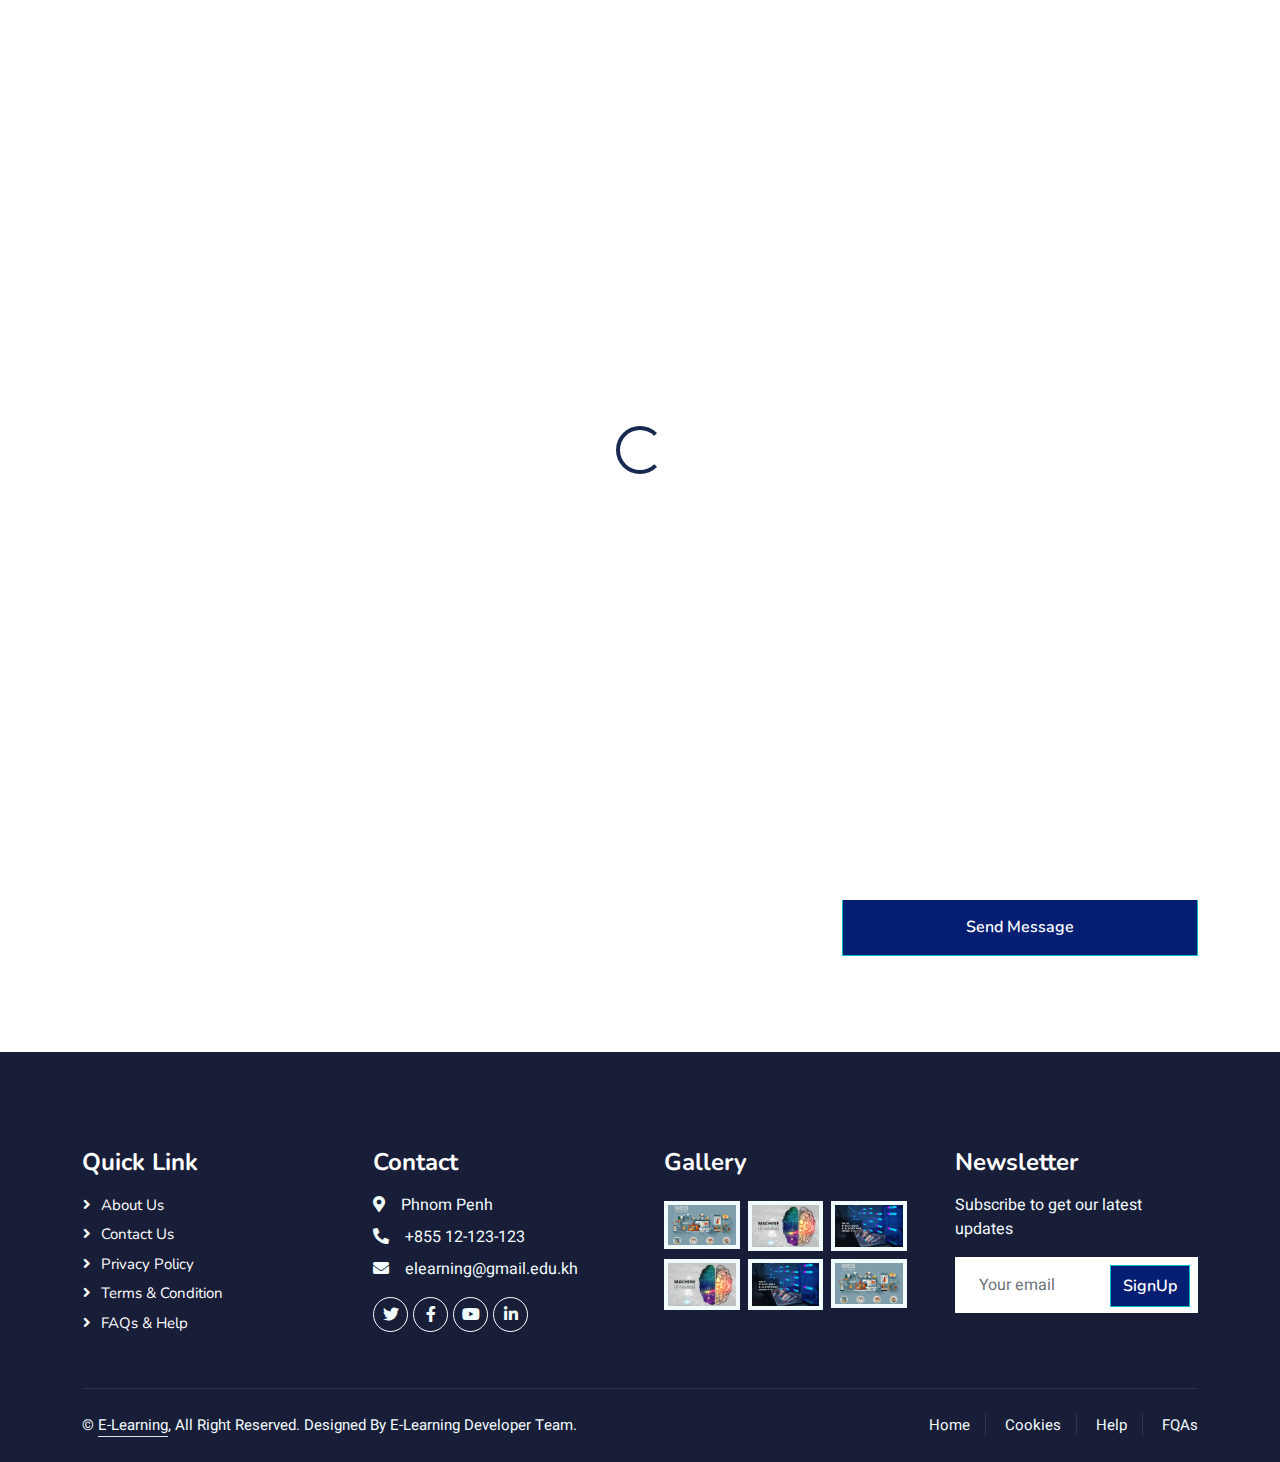
<file: contact.html>
<!DOCTYPE html>
<html lang="en">
  <head>
    <meta charset="utf-8" />
    <title>Contact - Online Learning</title>
    <meta content="width=device-width, initial-scale=1.0" name="viewport" />
    <meta content="" name="keywords" />
    <meta content="" name="description" />
    <!-- Google Web Fonts -->
    <link rel="preconnect" href="https://fonts.googleapis.com" />
    <link rel="preconnect" href="https://fonts.gstatic.com" crossorigin />
    <link
      href="https://fonts.googleapis.com/css2?family=Heebo:wght@400;500;600&family=Nunito:wght@600;700;800&display=swap"
      rel="stylesheet" />
    <!-- Icon Font Stylesheet -->
    <link
      href="https://cdnjs.cloudflare.com/ajax/libs/font-awesome/5.10.0/css/all.min.css"
      rel="stylesheet" />
    <link
      href="https://cdn.jsdelivr.net/npm/bootstrap-icons@1.4.1/font/bootstrap-icons.css"
      rel="stylesheet" />
    <!-- Bootstrap Link -->
    <link href="css/bootstrap.min.css" rel="stylesheet" />
    <!-- CSS Link -->
    <link href="css/style.css" rel="stylesheet" />
  </head>

  <body>
    <!-- Spinner Start -->
    <div
      id="spinner"
      class="show bg-white position-fixed translate-middle w-100 vh-100 top-50 start-50 d-flex align-items-center justify-content-center">
      <div
        class="spinner-border text-primary"
        style="width: 3rem; height: 3rem"
        role="status">
        <span class="sr-only">Loading...</span>
      </div>
    </div>
    <!-- Header  -->
    <header class="container">
      <!-- Navbar Start -->
      <nav class="navbar navbar-expand-lg bg-white navbar-light sticky-top p-0">
        <a
          href="index.html"
          class="navbar-brand d-flex align-items-center px-4 px-lg-5">
          <img src="img/elearning-logo.png" style="height: 48px" />
        </a>
        <button
          type="button"
          class="navbar-toggler me-4"
          data-bs-toggle="collapse"
          data-bs-target="#navbarCollapse">
          <span class="navbar-toggler-icon"></span>
        </button>
        <div class="collapse navbar-collapse" id="navbarCollapse">
          <div class="navbar-nav ms-auto p-4 p-lg-0">
            <a href="index.html" class="nav-item nav-link">Home</a>
            <a href="about.html" class="nav-item nav-link">About</a>
            <a href="courses.html" class="nav-item nav-link">Courses</a>
            <div class="nav-item dropdown">
              <a
                href="#"
                class="nav-link dropdown-toggle active"
                data-bs-toggle="dropdown"
                >Pages</a
              >
              <div class="dropdown-menu fade-down m-0">
                <a href="team.html" class="dropdown-item">Our Team</a>
                <a href="testimonial.html" class="dropdown-item">Testimonial</a>
              </div>
            </div>
            <a href="contact.html" class="nav-item nav-link">Contact</a>
          </div>
        </div>
      </nav>
      <!-- Navbar End -->
      <!-- Header Title Start -->
      <section class="container-fluid bg-primary py-5 mb-5 page-header">
        <div class="container py-5">
          <div class="row justify-content-center">
            <div class="col-lg-10 text-center">
              <h1 class="display-3 text-white animated slideInDown">Contact</h1>
              <nav aria-label="breadcrumb">
                <ol class="breadcrumb justify-content-center">
                  <li class="breadcrumb-item">
                    <a class="text-white" href="#">Home</a>
                  </li>
                  <li class="breadcrumb-item">
                    <a class="text-white" href="#">Pages</a>
                  </li>
                  <li
                    class="breadcrumb-item text-white active"
                    aria-current="page">
                    Contact
                  </li>
                </ol>
              </nav>
            </div>
          </div>
        </div>
      </section>
      <!-- Header Title Start -->
    </header>
    <!-- Header End -->
    <!-- Main Start -->
    <main>
      <!-- Contact Start -->
      <section class="container-xxl py-5">
        <div class="container">
          <div class="text-center wow fadeInUp" data-wow-delay="0.1s">
            <h1 class="mb-5">Contact For Any Query</h1>
          </div>
          <div class="row g-4">
            <div class="col-lg-4 col-md-6 wow fadeInUp" data-wow-delay="0.1s">
              <h5>Get In Touch</h5>
              <!--  <p class="mb-4">The contact form is currently inactive. Get a functional and working contact form with Ajax & PHP in a few minutes. Just copy and paste the files, add a little code and you're done. <a href="https://htmlcodex.com/contact-form">Download Now</a>.</p>-->
              <div class="d-flex align-items-center mb-3">
                <div
                  class="d-flex align-items-center justify-content-center flex-shrink-0 bg-primary"
                  style="width: 50px; height: 50px">
                  <i class="fa fa-map-marker-alt text-white"></i>
                </div>
                <div class="ms-3">
                  <h5 class="text-primary">Office</h5>
                  <p class="mb-0">Innovation Studio,LPU</p>
                </div>
              </div>
              <div class="d-flex align-items-center mb-3">
                <div
                  class="d-flex align-items-center justify-content-center flex-shrink-0 bg-primary"
                  style="width: 50px; height: 50px">
                  <i class="fa fa-phone-alt text-white"></i>
                </div>
                <div class="ms-3">
                  <h5 class="text-primary">Mobile</h5>
                  <p class="mb-0">+91 6283813133</p>
                </div>
              </div>
              <div class="d-flex align-items-center">
                <div
                  class="d-flex align-items-center justify-content-center flex-shrink-0 bg-primary"
                  style="width: 50px; height: 50px">
                  <i class="fa fa-envelope-open text-white"></i>
                </div>
                <div class="ms-3">
                  <h5 class="text-primary">Email</h5>
                  <p class="mb-0">info@crossclass.com</p>
                </div>
              </div>
            </div>
            <div class="col-lg-4 col-md-6 wow fadeInUp" data-wow-delay="0.3s">
              <iframe
                class="position-relative rounded w-100 h-100"
                <iframe
                src="https://www.google.com/maps/embed?pb=!1m14!1m8!1m3!1d852.725353182355!2d75.7051628!3d31.2511524!3m2!1i1024!2i768!4f13.1!3m3!1m2!1s0x391a5f9a9f13c30f%3A0xfcc692ba79f2767f!2sInnovation%20Studio%20Block%2039!5e0!3m2!1sen!2sin!4v1698256604978!5m2!1sen!2sin"
                width="600"
                height="450"
                style="border: 0"
                allowfullscreen=""
                loading="lazy"
                referrerpolicy="no-referrer-when-downgrade"></iframe>
            </div>
            <div class="col-lg-4 col-md-12 wow fadeInUp" data-wow-delay="0.5s">
              <form>
                <div class="row g-3">
                  <div class="col-md-6">
                    <div class="form-floating">
                      <input
                        type="text"
                        class="form-control"
                        id="name"
                        placeholder="Your Name" />
                      <label for="name">Your Name</label>
                    </div>
                  </div>
                  <div class="col-md-6">
                    <div class="form-floating">
                      <input
                        type="email"
                        class="form-control"
                        id="email"
                        placeholder="Your Email" />
                      <label for="email">Your Email</label>
                    </div>
                  </div>
                  <div class="col-12">
                    <div class="form-floating">
                      <input
                        type="text"
                        class="form-control"
                        id="subject"
                        placeholder="Subject" />
                      <label for="subject">Subject</label>
                    </div>
                  </div>
                  <div class="col-12">
                    <div class="form-floating">
                      <textarea
                        class="form-control"
                        placeholder="Leave a message here"
                        id="message"
                        style="height: 150px"></textarea>
                      <label for="message">Message</label>
                    </div>
                  </div>
                  <div class="col-12">
                    <button class="btn btn-primary w-100 py-3" type="submit">
                      Send Message
                    </button>
                  </div>
                </div>
              </form>
            </div>
          </div>
        </div>
      </section>
      <!-- Contact End -->
    </main>
    <!-- Main End -->
    <!-- Footer Start -->
    <footer
      class="container-fluid bg-dark text-light footer pt-5 mt-5 wow fadeIn"
      data-wow-delay="0.1s">
      <div class="container py-5">
        <div class="row g-5">
          <div class="col-lg-3 col-md-6">
            <h4 class="text-white mb-3">Quick Link</h4>
            <a class="btn btn-link" href="">About Us</a>
            <a class="btn btn-link" href="">Contact Us</a>
            <a class="btn btn-link" href="">Privacy Policy</a>
            <a class="btn btn-link" href="">Terms & Condition</a>
            <a class="btn btn-link" href="">FAQs & Help</a>
          </div>
          <div class="col-lg-3 col-md-6">
            <h4 class="text-white mb-3">Contact</h4>
            <p class="mb-2">
              <i class="fa fa-map-marker-alt me-3"></i>Phnom Penh
            </p>
            <p class="mb-2">
              <i class="fa fa-phone-alt me-3"></i>+855 12-123-123
            </p>
            <p class="mb-2">
              <i class="fa fa-envelope me-3"></i>elearning@gmail.edu.kh
            </p>
            <div class="d-flex pt-2">
              <a class="btn btn-outline-light btn-social" href=""
                ><i class="fab fa-twitter"></i
              ></a>
              <a class="btn btn-outline-light btn-social" href=""
                ><i class="fab fa-facebook-f"></i
              ></a>
              <a class="btn btn-outline-light btn-social" href=""
                ><i class="fab fa-youtube"></i
              ></a>
              <a class="btn btn-outline-light btn-social" href=""
                ><i class="fab fa-linkedin-in"></i
              ></a>
            </div>
          </div>
          <div class="col-lg-3 col-md-6">
            <h4 class="text-white mb-3">Gallery</h4>
            <div class="row g-2 pt-2">
              <div class="col-4">
                <img
                  class="img-fluid bg-light p-1"
                  src="img/course-1.jpg"
                  alt="" />
              </div>
              <div class="col-4">
                <img
                  class="img-fluid bg-light p-1"
                  src="img/course-2.jpg"
                  alt="" />
              </div>
              <div class="col-4">
                <img
                  class="img-fluid bg-light p-1"
                  src="img/course-3.jpg"
                  alt="" />
              </div>
              <div class="col-4">
                <img
                  class="img-fluid bg-light p-1"
                  src="img/course-2.jpg"
                  alt="" />
              </div>
              <div class="col-4">
                <img
                  class="img-fluid bg-light p-1"
                  src="img/course-3.jpg"
                  alt="" />
              </div>
              <div class="col-4">
                <img
                  class="img-fluid bg-light p-1"
                  src="img/course-1.jpg"
                  alt="" />
              </div>
            </div>
          </div>
          <div class="col-lg-3 col-md-6">
            <h4 class="text-white mb-3">Newsletter</h4>
            <p>Subscribe to get our latest updates</p>
            <div class="position-relative mx-auto" style="max-width: 400px">
              <input
                class="form-control border-0 w-100 py-3 ps-4 pe-5"
                type="text"
                placeholder="Your email" />
              <button
                type="button"
                class="btn btn-primary py-2 position-absolute top-0 end-0 mt-2 me-2">
                SignUp
              </button>
            </div>
          </div>
        </div>
      </div>
      <div class="container">
        <div class="copyright">
          <div class="row">
            <div class="col-md-6 text-center text-md-start mb-3 mb-md-0">
              &copy; <a class="border-bottom" href="#">E-Learning</a>, All Right
              Reserved. Designed By E-Learning Developer Team.
            </div>
            <div class="col-md-6 text-center text-md-end">
              <div class="footer-menu">
                <a href="">Home</a>
                <a href="">Cookies</a>
                <a href="">Help</a>
                <a href="">FQAs</a>
              </div>
            </div>
          </div>
        </div>
      </div>
    </footer>
    <!-- Footer End -->
    <!-- Back to Top -->
    <a href="#" class="btn btn-lg btn-primary btn-lg-square back-to-top"
      ><i class="bi bi-arrow-up"></i
    ></a>

    <!-- Back to Top -->
    <a href="#" class="btn btn-lg btn-primary btn-lg-square back-to-top"
      ><i class="bi bi-arrow-up"></i
    ></a>

    <!-- JavaScript Libraries -->
    <script src="https://code.jquery.com/jquery-3.4.1.min.js"></script>
    <script src="https://cdn.jsdelivr.net/npm/bootstrap@5.0.0/dist/js/bootstrap.bundle.min.js"></script>

    <!-- Template Javascript -->
    <script src="js/main.js"></script>
  </body>
</html>
</file>
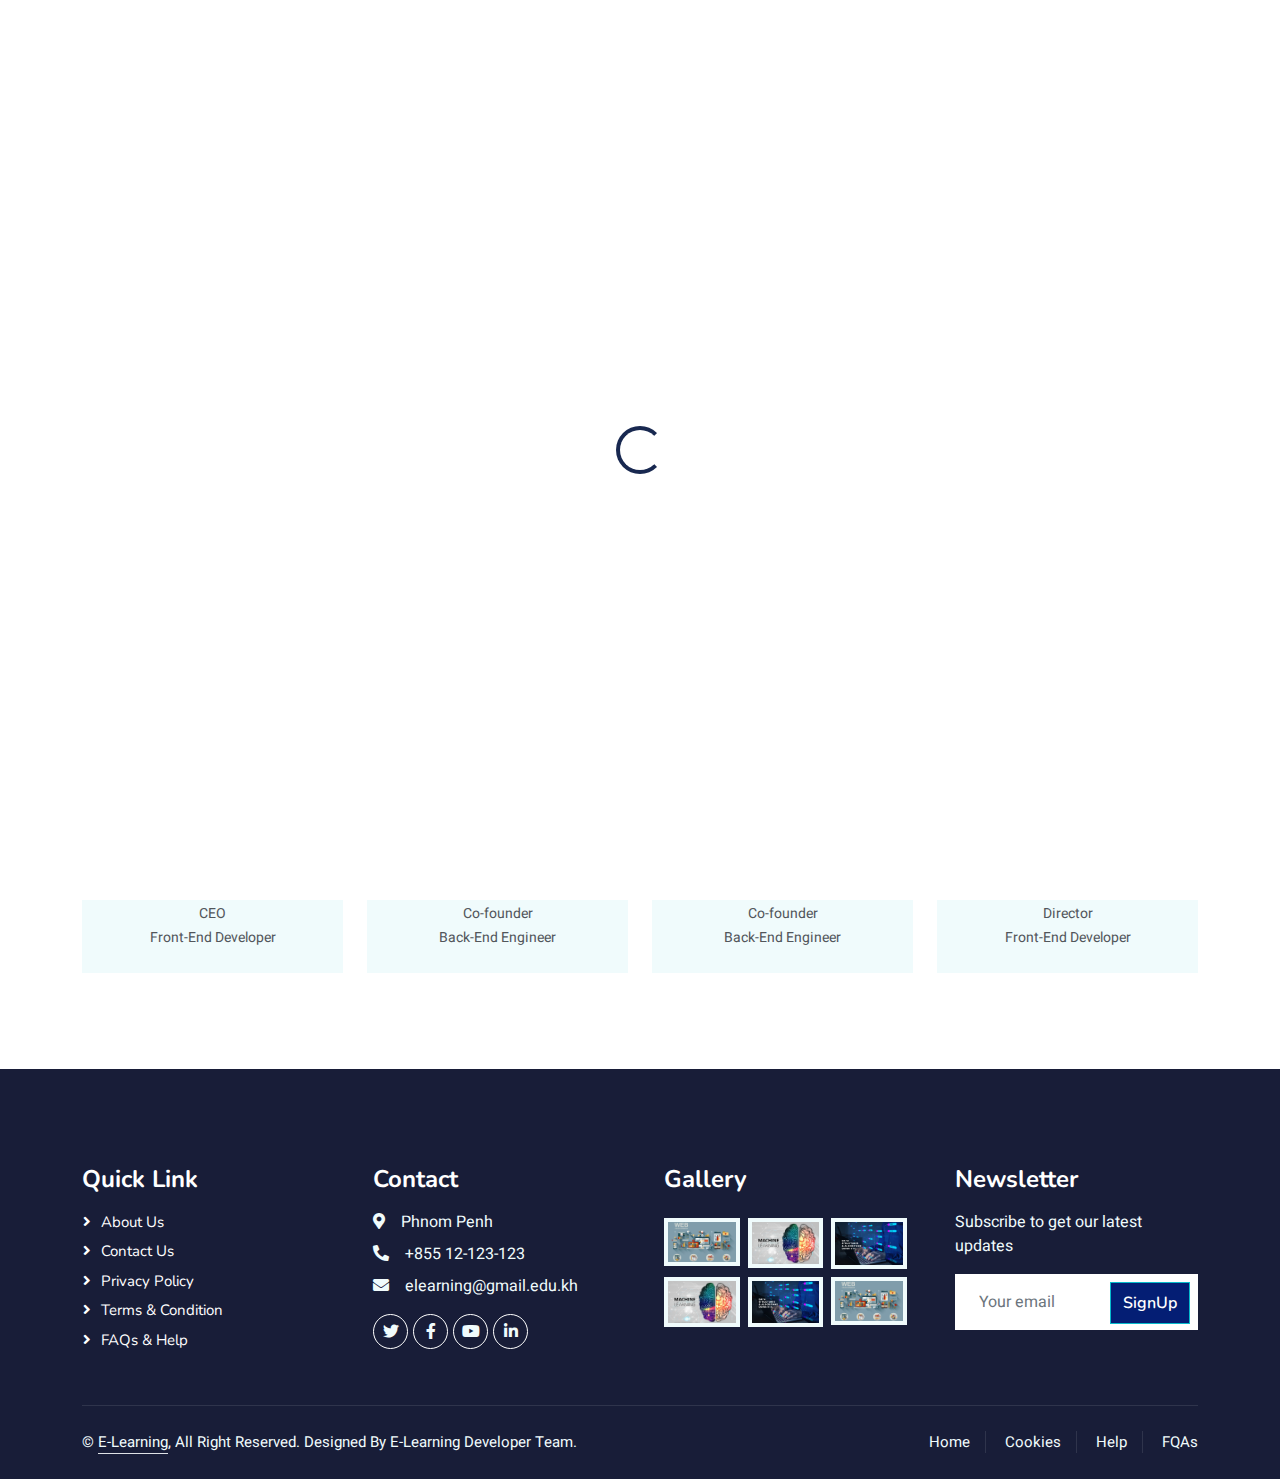
<file: team.html>
<!DOCTYPE html>
<html lang="en">
  <head>
    <meta charset="utf-8" />
    <title>Our Team - Online Learning</title>
    <meta content="width=device-width, initial-scale=1.0" name="viewport" />
    <meta content="" name="keywords" />
    <meta content="" name="description" />
    <!-- Google Web Fonts -->
    <link rel="preconnect" href="https://fonts.googleapis.com" />
    <link rel="preconnect" href="https://fonts.gstatic.com" crossorigin />
    <link
      href="https://fonts.googleapis.com/css2?family=Heebo:wght@400;500;600&family=Nunito:wght@600;700;800&display=swap"
      rel="stylesheet" />
    <!-- Icon Font Stylesheet -->
    <link
      href="https://cdnjs.cloudflare.com/ajax/libs/font-awesome/5.10.0/css/all.min.css"
      rel="stylesheet" />
    <link
      href="https://cdn.jsdelivr.net/npm/bootstrap-icons@1.4.1/font/bootstrap-icons.css"
      rel="stylesheet" />
    <!-- Bootstrap Link -->
    <link href="css/bootstrap.min.css" rel="stylesheet" />
    <!-- CSS Link -->
    <link href="css/style.css" rel="stylesheet" />
  </head>
  <body>
    <!-- Spinner Start -->
    <div
      id="spinner"
      class="show bg-white position-fixed translate-middle w-100 vh-100 top-50 start-50 d-flex align-items-center justify-content-center">
      <div
        class="spinner-border text-primary"
        style="width: 3rem; height: 3rem"
        role="status">
        <span class="sr-only">Loading...</span>
      </div>
    </div>
    <!-- Spinner End -->
    <!-- Header Start -->
    <header class="container">
      <!-- Navbar Start -->
      <nav class="navbar navbar-expand-lg bg-white navbar-light sticky-top p-0">
        <a
          href="index.html"
          class="navbar-brand d-flex align-items-center px-4 px-lg-5">
          <img src="img/elearning-logo.png" style="height: 48px" />
        </a>
        <button
          type="button"
          class="navbar-toggler me-4"
          data-bs-toggle="collapse"
          data-bs-target="#navbarCollapse">
          <span class="navbar-toggler-icon"></span>
        </button>
        <div class="collapse navbar-collapse" id="navbarCollapse">
          <div class="navbar-nav ms-auto p-4 p-lg-0">
            <a href="index.html" class="nav-item nav-link">Home</a>
            <a href="about.html" class="nav-item nav-link">About</a>
            <a href="courses.html" class="nav-item nav-link">Courses</a>
            <div class="nav-item dropdown">
              <a
                href="#"
                class="nav-link dropdown-toggle active"
                data-bs-toggle="dropdown"
                >Pages</a
              >
              <div class="dropdown-menu fade-down m-0">
                <a href="team.html" class="dropdown-item">Our Team</a>
                <a href="testimonial.html" class="dropdown-item">Testimonial</a>
              </div>
            </div>
            <a href="contact.html" class="nav-item nav-link">Contact</a>
          </div>
        </div>
      </nav>
      <!-- Navbar End -->
      <!-- Header Title Start -->
      <div class="container-fluid bg-primary py-5 mb-5 page-header">
        <div class="container py-5">
          <div class="row justify-content-center">
            <div class="col-lg-10 text-center">
              <h1 class="display-3 text-white animated slideInDown">
                Our Team
              </h1>
              <nav aria-label="breadcrumb">
                <ol class="breadcrumb justify-content-center">
                  <li class="breadcrumb-item">
                    <a class="text-white" href="#">Home</a>
                  </li>
                  <li class="breadcrumb-item">
                    <a class="text-white" href="#">Pages</a>
                  </li>
                  <li
                    class="breadcrumb-item text-white active"
                    aria-current="page">
                    Team
                  </li>
                </ol>
              </nav>
            </div>
          </div>
        </div>
      </div>
      <!-- Header Title End -->
    </header>
    <!-- Header End -->
    <!-- Main Start -->
    <main>
      <!-- Team Start -->
      <div class="container-xxl py-5">
        <div class="container">
          <div class="text-center wow fadeInUp" data-wow-delay="0.1s">
            <h6 class="section-title bg-white text-center text-primary px-3">
              Instructors
            </h6>
            <h1 class="mb-5">Our Team</h1>
          </div>
          <div class="row g-4">
            <div class="col-lg-3 col-md-6 wow fadeInUp" data-wow-delay="0.1s">
              <div class="team-item bg-light">
                <div class="overflow-hidden">
                  <img class="img-fluid" src="img/Team/team-1.jpg" alt="" />
                </div>
                <div
                  class="position-relative d-flex justify-content-center"
                  style="margin-top: -23px">
                  <div class="bg-light d-flex justify-content-center pt-2 px-1">
                    <a class="btn btn-sm-square btn-primary mx-1" href=""
                      ><i class="fab fa-facebook-f"></i
                    ></a>
                    <a class="btn btn-sm-square btn-primary mx-1" href=""
                      ><i class="fab fa-twitter"></i
                    ></a>
                    <a class="btn btn-sm-square btn-primary mx-1" href=""
                      ><i class="fab fa-instagram"></i
                    ></a>
                  </div>
                </div>
                <div class="text-center p-4">
                  <h5 class="mb-0">Aman Kumar</h5>
                  <small>CEO</small><br />
                  <small>Front-End Developer</small>
                </div>
              </div>
            </div>
            <div class="col-lg-3 col-md-6 wow fadeInUp" data-wow-delay="0.3s">
              <div class="team-item bg-light">
                <div class="overflow-hidden">
                  <img class="img-fluid" src="img/Team/team-2.jpg" alt="" />
                </div>
                <div
                  class="position-relative d-flex justify-content-center"
                  style="margin-top: -23px">
                  <div class="bg-light d-flex justify-content-center pt-2 px-1">
                    <a class="btn btn-sm-square btn-primary mx-1" href=""
                      ><i class="fab fa-facebook-f"></i
                    ></a>
                    <a class="btn btn-sm-square btn-primary mx-1" href=""
                      ><i class="fab fa-twitter"></i
                    ></a>
                    <a class="btn btn-sm-square btn-primary mx-1" href=""
                      ><i class="fab fa-instagram"></i
                    ></a>
                  </div>
                </div>
                <div class="text-center p-4">
                  <h5 class="mb-0">Harsh Tomar</h5>
                  <small>Co-founder</small><br />
                  <small>Back-End Engineer</small>
                </div>
              </div>
            </div>
            <div class="col-lg-3 col-md-6 wow fadeInUp" data-wow-delay="0.5s">
              <div class="team-item bg-light">
                <div class="overflow-hidden">
                  <img class="img-fluid" src="img/Team/team-3.jpg" alt="" />
                </div>
                <div
                  class="position-relative d-flex justify-content-center"
                  style="margin-top: -23px">
                  <div class="bg-light d-flex justify-content-center pt-2 px-1">
                    <a class="btn btn-sm-square btn-primary mx-1" href=""
                      ><i class="fab fa-facebook-f"></i
                    ></a>
                    <a class="btn btn-sm-square btn-primary mx-1" href=""
                      ><i class="fab fa-twitter"></i
                    ></a>
                    <a class="btn btn-sm-square btn-primary mx-1" href=""
                      ><i class="fab fa-instagram"></i
                    ></a>
                  </div>
                </div>
                <div class="text-center p-4">
                  <h5 class="mb-0">Kavi Raj</h5>
                  <small>Co-founder</small><br />
                  <small>Back-End Engineer</small>
                </div>
              </div>
            </div>
            <div class="col-lg-3 col-md-6 wow fadeInUp" data-wow-delay="0.7s">
              <div class="team-item bg-light">
                <div class="overflow-hidden">
                  <img class="img-fluid" src="img/Team/team-4.jpg" alt="" />
                </div>
                <div
                  class="position-relative d-flex justify-content-center"
                  style="margin-top: -23px">
                  <div class="bg-light d-flex justify-content-center pt-2 px-1">
                    <a class="btn btn-sm-square btn-primary mx-1" href=""
                      ><i class="fab fa-facebook-f"></i
                    ></a>
                    <a class="btn btn-sm-square btn-primary mx-1" href=""
                      ><i class="fab fa-twitter"></i
                    ></a>
                    <a class="btn btn-sm-square btn-primary mx-1" href=""
                      ><i class="fab fa-instagram"></i
                    ></a>
                  </div>
                </div>
                <div class="text-center p-4">
                  <h5 class="mb-0">Rahul Raj</h5>
                  <small>Director</small><br />
                  <small>Front-End Developer</small>
                </div>
              </div>
            </div>
          </div>
        </div>
      </div>
      <!-- Team End -->
    </main>
    <!-- Main End -->
    <!-- Footer Start -->
    <footer
      class="container-fluid bg-dark text-light footer pt-5 mt-5 wow fadeIn"
      data-wow-delay="0.1s">
      <div class="container py-5">
        <div class="row g-5">
          <div class="col-lg-3 col-md-6">
            <h4 class="text-white mb-3">Quick Link</h4>
            <a class="btn btn-link" href="">About Us</a>
            <a class="btn btn-link" href="">Contact Us</a>
            <a class="btn btn-link" href="">Privacy Policy</a>
            <a class="btn btn-link" href="">Terms & Condition</a>
            <a class="btn btn-link" href="">FAQs & Help</a>
          </div>
          <div class="col-lg-3 col-md-6">
            <h4 class="text-white mb-3">Contact</h4>
            <p class="mb-2">
              <i class="fa fa-map-marker-alt me-3"></i>Phnom Penh
            </p>
            <p class="mb-2">
              <i class="fa fa-phone-alt me-3"></i>+855 12-123-123
            </p>
            <p class="mb-2">
              <i class="fa fa-envelope me-3"></i>elearning@gmail.edu.kh
            </p>
            <div class="d-flex pt-2">
              <a class="btn btn-outline-light btn-social" href=""
                ><i class="fab fa-twitter"></i
              ></a>
              <a class="btn btn-outline-light btn-social" href=""
                ><i class="fab fa-facebook-f"></i
              ></a>
              <a class="btn btn-outline-light btn-social" href=""
                ><i class="fab fa-youtube"></i
              ></a>
              <a class="btn btn-outline-light btn-social" href=""
                ><i class="fab fa-linkedin-in"></i
              ></a>
            </div>
          </div>
          <div class="col-lg-3 col-md-6">
            <h4 class="text-white mb-3">Gallery</h4>
            <div class="row g-2 pt-2">
              <div class="col-4">
                <img
                  class="img-fluid bg-light p-1"
                  src="img/course-1.jpg"
                  alt="" />
              </div>
              <div class="col-4">
                <img
                  class="img-fluid bg-light p-1"
                  src="img/course-2.jpg"
                  alt="" />
              </div>
              <div class="col-4">
                <img
                  class="img-fluid bg-light p-1"
                  src="img/course-3.jpg"
                  alt="" />
              </div>
              <div class="col-4">
                <img
                  class="img-fluid bg-light p-1"
                  src="img/course-2.jpg"
                  alt="" />
              </div>
              <div class="col-4">
                <img
                  class="img-fluid bg-light p-1"
                  src="img/course-3.jpg"
                  alt="" />
              </div>
              <div class="col-4">
                <img
                  class="img-fluid bg-light p-1"
                  src="img/course-1.jpg"
                  alt="" />
              </div>
            </div>
          </div>
          <div class="col-lg-3 col-md-6">
            <h4 class="text-white mb-3">Newsletter</h4>
            <p>Subscribe to get our latest updates</p>
            <div class="position-relative mx-auto" style="max-width: 400px">
              <input
                class="form-control border-0 w-100 py-3 ps-4 pe-5"
                type="text"
                placeholder="Your email" />
              <button
                type="button"
                class="btn btn-primary py-2 position-absolute top-0 end-0 mt-2 me-2">
                SignUp
              </button>
            </div>
          </div>
        </div>
      </div>
      <div class="container">
        <div class="copyright">
          <div class="row">
            <div class="col-md-6 text-center text-md-start mb-3 mb-md-0">
              &copy; <a class="border-bottom" href="#">E-Learning</a>, All Right
              Reserved. Designed By E-Learning Developer Team.
            </div>
            <div class="col-md-6 text-center text-md-end">
              <div class="footer-menu">
                <a href="">Home</a>
                <a href="">Cookies</a>
                <a href="">Help</a>
                <a href="">FQAs</a>
              </div>
            </div>
          </div>
        </div>
      </div>
    </footer>
    <!-- Footer End -->
    <!-- Back to Top -->
    <a href="#" class="btn btn-lg btn-primary btn-lg-square back-to-top"
      ><i class="bi bi-arrow-up"></i
    ></a>

    <!-- JavaScript Libraries -->
    <script src="https://code.jquery.com/jquery-3.4.1.min.js"></script>
    <script src="https://cdn.jsdelivr.net/npm/bootstrap@5.0.0/dist/js/bootstrap.bundle.min.js"></script>
    <!-- Javascript -->
    <script src="js/main.js"></script>
  </body>
</html>
</file>
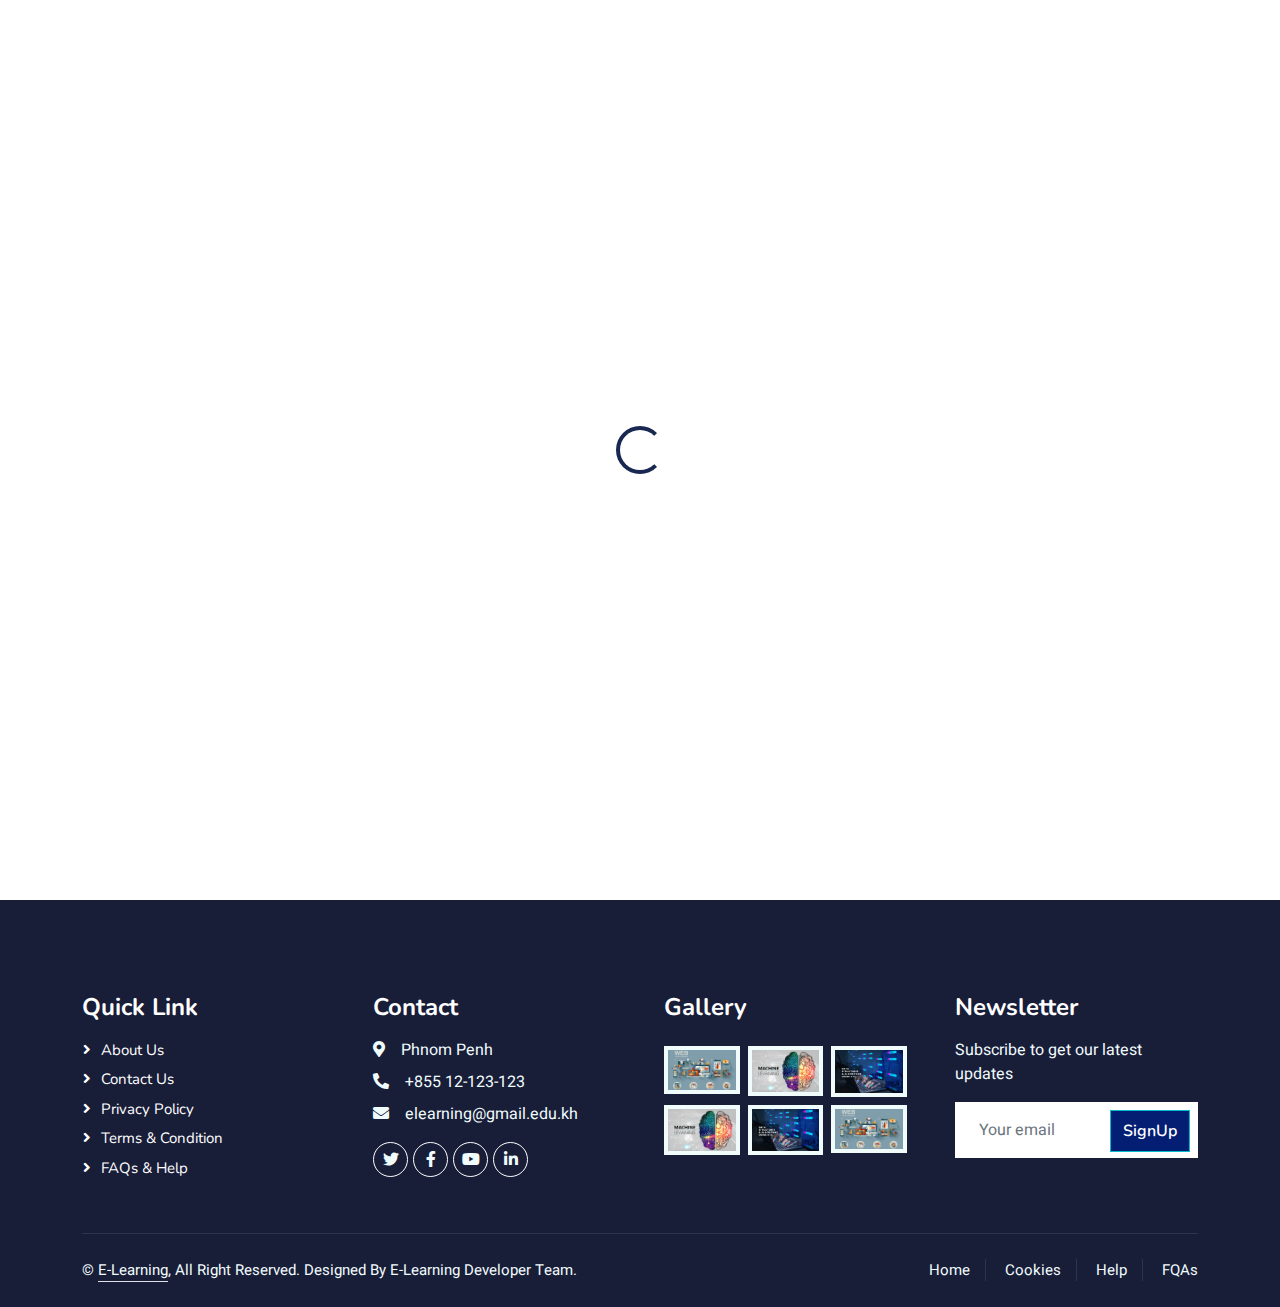
<file: testimonial.html>
<!DOCTYPE html>
<html lang="en">
  <head>
    <meta charset="utf-8" />
    <title>Testimonial - Online Learning</title>
    <meta content="width=device-width, initial-scale=1.0" name="viewport" />
    <meta content="" name="keywords" />
    <meta content="" name="description" />
    <!-- Google Web Fonts -->
    <link rel="preconnect" href="https://fonts.googleapis.com" />
    <link rel="preconnect" href="https://fonts.gstatic.com" crossorigin />
    <link
      href="https://fonts.googleapis.com/css2?family=Heebo:wght@400;500;600&family=Nunito:wght@600;700;800&display=swap"
      rel="stylesheet" />
    <!-- Font Awesome Link -->
    <link
      href="https://cdnjs.cloudflare.com/ajax/libs/font-awesome/5.10.0/css/all.min.css"
      rel="stylesheet" />
    <link
      href="https://cdn.jsdelivr.net/npm/bootstrap-icons@1.4.1/font/bootstrap-icons.css"
      rel="stylesheet" />
    <!-- Bootstrap Link -->
    <link href="css/bootstrap.min.css" rel="stylesheet" />
    <!-- Link CSS -->
    <link href="css/style.css" rel="stylesheet" />
  </head>

  <body>
    <div
      id="spinner"
      class="show bg-white position-fixed translate-middle w-100 vh-100 top-50 start-50 d-flex align-items-center justify-content-center">
      <div
        class="spinner-border text-primary"
        style="width: 3rem; height: 3rem"
        role="status">
        <span class="sr-only">Loading...</span>
      </div>
    </div>
    <!-- Header Start -->
    <header class="container">
      <!-- Navbar Start -->
      <nav class="navbar navbar-expand-lg bg-white navbar-light sticky-top p-0">
        <a
          href="index.html"
          class="navbar-brand d-flex align-items-center px-4 px-lg-5">
          <img src="img/elearning-logo.png" style="height: 48px" />
        </a>
        <button
          type="button"
          class="navbar-toggler me-4"
          data-bs-toggle="collapse"
          data-bs-target="#navbarCollapse">
          <span class="navbar-toggler-icon"></span>
        </button>
        <div class="collapse navbar-collapse" id="navbarCollapse">
          <div class="navbar-nav ms-auto p-4 p-lg-0">
            <a href="index.html" class="nav-item nav-link">Home</a>
            <a href="about.html" class="nav-item nav-link">About</a>
            <a href="courses.html" class="nav-item nav-link">Courses</a>
            <div class="nav-item dropdown">
              <a
                href="#"
                class="nav-link dropdown-toggle active"
                data-bs-toggle="dropdown"
                >Pages</a
              >
              <div class="dropdown-menu fade-down m-0">
                <a href="team.html" class="dropdown-item">Our Team</a>
                <a href="testimonial.html" class="dropdown-item active"
                  >Testimonial</a
                >
              </div>
            </div>
            <a href="contact.html" class="nav-item nav-link">Contact</a>
          </div>
        </div>
      </nav>
      <!-- Navbar End -->
      <!-- Header Title Start -->
      <div class="container-fluid bg-primary py-5 mb-5 page-header">
        <div class="container py-5">
          <div class="row justify-content-center">
            <div class="col-lg-10 text-center">
              <h1 class="display-3 text-white animated slideInDown">
                Testimonial
              </h1>
              <nav aria-label="breadcrumb">
                <ol class="breadcrumb justify-content-center">
                  <li class="breadcrumb-item">
                    <a class="text-white" href="#">Home</a>
                  </li>
                  <li class="breadcrumb-item">
                    <a class="text-white" href="#">Pages</a>
                  </li>
                  <li
                    class="breadcrumb-item text-white active"
                    aria-current="page">
                    Testimonial
                  </li>
                </ol>
              </nav>
            </div>
          </div>
        </div>
      </div>
      <!-- Header Title End -->
    </header>
    <!-- Header End -->

    <!-- Testimonial Start -->
    <section class="container">
      <div class="row text-center">
        <div class="col-md-4 mb-5 mb-md-0">
          <div class="d-flex justify-content-center mb-4">
            <img
              src="img/student/student-3.jpg"
              class="rounded-circle shadow-1-strong"
              width="150"
              height="150" />
          </div>
          <h5 class="mb-3">Maria Smantha</h5>
          <h6 class="text-primary mb-3">Web Developer</h6>
          <p class="px-xl-3">
            <i class="fas fa-quote-left pe-2"></i>This e-learning platform has
            been a game-changer for me. It's a great way to personalize my
            learning experience. It's so convenient and flexible, allowing me to
            study anytime, anywhere. Highly recommended!
          </p>
          <ul class="list-unstyled d-flex justify-content-center mb-0">
            <li>
              <i class="fas fa-star fa-sm text-warning"></i>
            </li>
            <li>
              <i class="fas fa-star fa-sm text-warning"></i>
            </li>
            <li>
              <i class="fas fa-star fa-sm text-warning"></i>
            </li>
            <li>
              <i class="fas fa-star fa-sm text-warning"></i>
            </li>
            <li>
              <i class="fas fa-star-half-alt fa-sm text-warning"></i>
            </li>
          </ul>
        </div>
        <div class="col-md-4 mb-5 mb-md-0">
          <div class="d-flex justify-content-center mb-4">
            <img
              src="img/student/student-2.jpg"
              class="rounded-circle shadow-1-strong"
              width="150"
              height="150" />
          </div>
          <h5 class="mb-3">Lisa Cudrow</h5>
          <h6 class="text-primary mb-3">Graphic Designer</h6>
          <p class="px-xl-3">
            <i class="fas fa-quote-left pe-2"></i>I'm loving this e-learning
            website! The interactive lessons and engaging content make learning
            fun and enjoyable. It's really helping me stay motivated and on
            track with my studies.
          </p>
          <ul class="list-unstyled d-flex justify-content-center mb-0">
            <li>
              <i class="fas fa-star fa-sm text-warning"></i>
            </li>
            <li>
              <i class="fas fa-star fa-sm text-warning"></i>
            </li>
            <li>
              <i class="fas fa-star fa-sm text-warning"></i>
            </li>
            <li>
              <i class="fas fa-star fa-sm text-warning"></i>
            </li>
            <li>
              <i class="fas fa-star fa-sm text-warning"></i>
            </li>
          </ul>
        </div>
        <div class="col-md-4 mb-0">
          <div class="d-flex justify-content-center mb-4">
            <img
              src="img/student/student-1.jpg"
              class="rounded-circle shadow-1-strong"
              width="150"
              height="150" />
          </div>
          <h5 class="mb-3">John Smith</h5>
          <h6 class="text-primary mb-3">Marketing Specialist</h6>
          <p class="px-xl-3">
            <i class="fas fa-quote-left pe-2"></i>I can't say enough good things
            about this e-learning platform. The flexibility and personalized
            learning experience have made a huge difference in my education.
            It's definitely worth checking out.
          </p>
          <ul class="list-unstyled d-flex justify-content-center mb-0">
            <li>
              <i class="fas fa-star fa-sm text-warning"></i>
            </li>
            <li>
              <i class="fas fa-star fa-sm text-warning"></i>
            </li>
            <li>
              <i class="fas fa-star fa-sm text-warning"></i>
            </li>
            <li>
              <i class="fas fa-star fa-sm text-warning"></i>
            </li>
            <li>
              <i class="far fa-star fa-sm text-warning"></i>
            </li>
          </ul>
        </div>
      </div>
    </section>
    <!-- Testimonial End -->

    <!-- Footer Start -->
    <footer
      class="container-fluid bg-dark text-light footer pt-5 mt-5 wow fadeIn"
      data-wow-delay="0.1s">
      <div class="container py-5">
        <div class="row g-5">
          <div class="col-lg-3 col-md-6">
            <h4 class="text-white mb-3">Quick Link</h4>
            <a class="btn btn-link" href="">About Us</a>
            <a class="btn btn-link" href="">Contact Us</a>
            <a class="btn btn-link" href="">Privacy Policy</a>
            <a class="btn btn-link" href="">Terms & Condition</a>
            <a class="btn btn-link" href="">FAQs & Help</a>
          </div>
          <div class="col-lg-3 col-md-6">
            <h4 class="text-white mb-3">Contact</h4>
            <p class="mb-2">
              <i class="fa fa-map-marker-alt me-3"></i>Phnom Penh
            </p>
            <p class="mb-2">
              <i class="fa fa-phone-alt me-3"></i>+855 12-123-123
            </p>
            <p class="mb-2">
              <i class="fa fa-envelope me-3"></i>elearning@gmail.edu.kh
            </p>
            <div class="d-flex pt-2">
              <a class="btn btn-outline-light btn-social" href=""
                ><i class="fab fa-twitter"></i
              ></a>
              <a class="btn btn-outline-light btn-social" href=""
                ><i class="fab fa-facebook-f"></i
              ></a>
              <a class="btn btn-outline-light btn-social" href=""
                ><i class="fab fa-youtube"></i
              ></a>
              <a class="btn btn-outline-light btn-social" href=""
                ><i class="fab fa-linkedin-in"></i
              ></a>
            </div>
          </div>
          <div class="col-lg-3 col-md-6">
            <h4 class="text-white mb-3">Gallery</h4>
            <div class="row g-2 pt-2">
              <div class="col-4">
                <img
                  class="img-fluid bg-light p-1"
                  src="img/course-1.jpg"
                  alt="" />
              </div>
              <div class="col-4">
                <img
                  class="img-fluid bg-light p-1"
                  src="img/course-2.jpg"
                  alt="" />
              </div>
              <div class="col-4">
                <img
                  class="img-fluid bg-light p-1"
                  src="img/course-3.jpg"
                  alt="" />
              </div>
              <div class="col-4">
                <img
                  class="img-fluid bg-light p-1"
                  src="img/course-2.jpg"
                  alt="" />
              </div>
              <div class="col-4">
                <img
                  class="img-fluid bg-light p-1"
                  src="img/course-3.jpg"
                  alt="" />
              </div>
              <div class="col-4">
                <img
                  class="img-fluid bg-light p-1"
                  src="img/course-1.jpg"
                  alt="" />
              </div>
            </div>
          </div>
          <div class="col-lg-3 col-md-6">
            <h4 class="text-white mb-3">Newsletter</h4>
            <p>Subscribe to get our latest updates</p>
            <div class="position-relative mx-auto" style="max-width: 400px">
              <input
                class="form-control border-0 w-100 py-3 ps-4 pe-5"
                type="text"
                placeholder="Your email" />
              <button
                type="button"
                class="btn btn-primary py-2 position-absolute top-0 end-0 mt-2 me-2">
                SignUp
              </button>
            </div>
          </div>
        </div>
      </div>
      <div class="container">
        <div class="copyright">
          <div class="row">
            <div class="col-md-6 text-center text-md-start mb-3 mb-md-0">
              &copy; <a class="border-bottom" href="#">E-Learning</a>, All Right
              Reserved. Designed By E-Learning Developer Team.
            </div>
            <div class="col-md-6 text-center text-md-end">
              <div class="footer-menu">
                <a href="">Home</a>
                <a href="">Cookies</a>
                <a href="">Help</a>
                <a href="">FQAs</a>
              </div>
            </div>
          </div>
        </div>
      </div>
    </footer>
    <!-- Footer End -->
    <!-- Back to Top -->
    <a href="#" class="btn btn-lg btn-primary btn-lg-square back-to-top"
      ><i class="bi bi-arrow-up"></i
    ></a>

    <!-- JavaScript Libraries -->
    <script src="https://code.jquery.com/jquery-3.4.1.min.js"></script>
    <script src="https://cdn.jsdelivr.net/npm/bootstrap@5.0.0/dist/js/bootstrap.bundle.min.js"></script>

    <!-- Javascript -->
    <script src="js/main.js"></script>
  </body>
</html>
</file>
<file: css/style.css>
/* ROOT Variable CSS */
:root {
  --primary: #ef8732;
  --light: #f0fbfc;
  --dark: #182850;
}

.fw-medium {
  font-weight: 600 !important;
}

.fw-semi-bold {
  font-weight: 700 !important;
}

.back-to-top {
  position: fixed;
  display: none;
  right: 45px;
  bottom: 45px;
  z-index: 99;
}

/*** Spinner ***/
#spinner {
  opacity: 0;
  visibility: hidden;
  transition: opacity 0.5s ease-out, visibility 0s linear 0.5s;
  z-index: 99999;
}

#spinner.show {
  transition: opacity 0.5s ease-out, visibility 0s linear 0s;
  visibility: visible;
  opacity: 1;
}

/* ------- Slider ------ */

.carousel-overlay:before {
  content: "";
  display: block;
  position: absolute;
  top: 0;
  bottom: 0;
  left: 0;
  right: 0;
  background-color: var(--dark);
  opacity: 0.7;
}

.carousel-caption {
  bottom: 200px;
  padding: 0 100px;
}

.carousel-caption h1 {
  color: var(--light) !important;
  font-size: 3.5rem;
  font-weight: 500;
}

h2 {
  font-size: 45px;
}

/*** Button ***/
.btn {
  font-family: "Nunito", sans-serif;
  font-weight: 600;
  transition: 0.5s;
}

.btn-getstart {
  background-color: var(--primary);
  border-radius: 10px;
  padding-left: 40px !important;
  padding-right: 40px !important;
  border: none;
}
.btn-getstart:hover {
  background-color: var(--dark);
}

.btn.btn-primary,
.btn.btn-secondary {
  color: #ffffff;
}

.btn-primary:hover {
  background-color: var(--primary) !important;
}

.btn-square {
  width: 38px;
  height: 38px;
}

.btn-sm-square {
  width: 32px;
  height: 32px;
}

.btn-lg-square {
  width: 48px;
  height: 48px;
}

.btn-square,
.btn-sm-square,
.btn-lg-square {
  padding: 0;
  display: flex;
  align-items: center;
  justify-content: center;
  font-weight: normal;
  border-radius: 0px;
}

.text-primary {
  color: var(--dark) !important;
}

.fa-star {
  color: var(--primary) !important;
}

/*** Navbar ***/
.navbar .dropdown-toggle::after {
  border: none;
  content: "\f107";
  font-family: "Font Awesome 5 Free";
  font-weight: 900;
  vertical-align: middle;
  margin-left: 8px;
}

.navbar-light .navbar-nav .nav-link {
  margin-right: 30px;
  padding: 25px 0;
  color: #ffffff;
  font-size: 15px;
  text-transform: uppercase;
  outline: none;
}

.navbar-light .navbar-nav .nav-link:hover,
.navbar-light .navbar-nav .nav-link.active {
  color: var(--primary);
}

@media (max-width: 991.98px) {
  .navbar-light .navbar-nav .nav-link {
    margin-right: 0;
    padding: 10px 0;
  }

  .navbar-light .navbar-nav {
    border-top: 1px solid #eeeeee;
  }
}

.navbar-light .navbar-brand,
.navbar-light a.btn {
  height: 75px;
}

.navbar-light .navbar-nav .nav-link {
  color: var(--dark);
  font-weight: 500;
}

.navbar-light.sticky-top {
  top: -100px;
  transition: 0.5s;
}

@media (min-width: 992px) {
  .navbar .nav-item .dropdown-menu {
    display: block;
    margin-top: 0;
    opacity: 0;
    visibility: hidden;
    transition: 0.5s;
  }

  .navbar .dropdown-menu.fade-down {
    top: 100%;
    transform: rotateX(-75deg);
    transform-origin: 0% 0%;
  }

  .navbar .nav-item:hover .dropdown-menu {
    top: 100%;
    transform: rotateX(0deg);
    visibility: visible;
    transition: 0.5s;
    opacity: 1;
  }
}

/*** Header carousel ***/
@media (max-width: 768px) {
  .header-carousel .owl-carousel-item {
    position: relative;
    min-height: 500px;
  }

  .header-carousel .owl-carousel-item img {
    position: absolute;
    width: 100%;
    height: 100%;
    object-fit: cover;
  }
}

.header-carousel .owl-nav {
  position: absolute;
  top: 50%;
  right: 8%;
  transform: translateY(-50%);
  display: flex;
  flex-direction: column;
}

.header-carousel .owl-nav .owl-prev,
.header-carousel .owl-nav .owl-next {
  margin: 7px 0;
  width: 45px;
  height: 45px;
  display: flex;
  align-items: center;
  justify-content: center;
  color: #ffffff;
  background: transparent;
  border: 1px solid #ffffff;
  font-size: 22px;
  transition: 0.5s;
}

.header-carousel .owl-nav .owl-prev:hover,
.header-carousel .owl-nav .owl-next:hover {
  background: var(--primary);
  border-color: var(--primary);
}

.page-header {
  background: linear-gradient(rgba(24, 29, 56, 0.7), rgba(24, 29, 56, 0.7)),
    url(../img/carousel-1.jpg);
  background-position: center center;
  background-repeat: no-repeat;
  background-size: cover;
}

.page-header-inner {
  background: rgba(15, 23, 43, 0.7);
}

.breadcrumb-item + .breadcrumb-item::before {
  color: var(--light);
}

/*** Service ***/
.service-item {
  background: var(--light);
  transition: 0.5s;
}

.service-item:hover {
  margin-top: -10px;
  background: var(--primary);
}

.service-item * {
  transition: 0.5s;
}

.service-item:hover * {
  color: var(--light) !important;
}

/*** Categories & Courses ***/
.category img,
.course-item img {
  transition: 0.5s;
}

.category a:hover img,
.course-item:hover img {
  transform: scale(1.1);
}

/*** Team ***/
.team-item img {
  transition: 0.5s;
}

.team-item:hover img {
  transform: scale(1.1);
}

/*** Testimonial ***/
.testimonial-carousel::before {
  position: absolute;
  content: "";
  top: 0;
  left: 0;
  height: 100%;
  width: 0;
  background: linear-gradient(
    to right,
    rgba(255, 255, 255, 1) 0%,
    rgba(255, 255, 255, 0) 100%
  );
  z-index: 1;
}

.testimonial-carousel::after {
  position: absolute;
  content: "";
  top: 0;
  right: 0;
  height: 100%;
  width: 0;
  background: linear-gradient(
    to left,
    rgba(255, 255, 255, 1) 0%,
    rgba(255, 255, 255, 0) 100%
  );
  z-index: 1;
}

@media (min-width: 768px) {
  .testimonial-carousel::before,
  .testimonial-carousel::after {
    width: 200px;
  }
}

@media (min-width: 992px) {
  .testimonial-carousel::before,
  .testimonial-carousel::after {
    width: 300px;
  }
}

.testimonial-carousel .owl-item .testimonial-text,
.testimonial-carousel .owl-item.center .testimonial-text * {
  transition: 0.5s;
}

.testimonial-carousel .owl-item.center .testimonial-text {
  background: var(--primary) !important;
}

.testimonial-carousel .owl-item.center .testimonial-text * {
  color: #ffffff !important;
}

.testimonial-carousel .owl-dots {
  margin-top: 24px;
  display: flex;
  align-items: flex-end;
  justify-content: center;
}

.testimonial-carousel .owl-dot {
  position: relative;
  display: inline-block;
  margin: 0 5px;
  width: 15px;
  height: 15px;
  border: 1px solid #cccccc;
  transition: 0.5s;
}

.testimonial-carousel .owl-dot.active {
  background: var(--primary);
  border-color: var(--primary);
}

/*** Footer ***/
.footer .btn.btn-social {
  margin-right: 5px;
  width: 35px;
  height: 35px;
  display: flex;
  align-items: center;
  justify-content: center;
  color: var(--light);
  font-weight: normal;
  border: 1px solid #ffffff;
  border-radius: 35px;
  transition: 0.3s;
}

.footer .btn.btn-social:hover {
  color: var(--primary);
}

.footer .btn.btn-link {
  display: block;
  margin-bottom: 5px;
  padding: 0;
  text-align: left;
  color: #ffffff;
  font-size: 15px;
  font-weight: normal;
  text-transform: capitalize;
  transition: 0.3s;
}

.footer .btn.btn-link::before {
  position: relative;
  content: "\f105";
  font-family: "Font Awesome 5 Free";
  font-weight: 900;
  margin-right: 10px;
}

.footer .btn.btn-link:hover {
  letter-spacing: 1px;
  box-shadow: none;
}

.footer .copyright {
  padding: 25px 0;
  font-size: 15px;
  border-top: 1px solid rgba(256, 256, 256, 0.1);
}

.footer .copyright a {
  color: var(--light);
}

.footer .footer-menu a {
  margin-right: 15px;
  padding-right: 15px;
  border-right: 1px solid rgba(255, 255, 255, 0.1);
}

.footer .footer-menu a:last-child {
  margin-right: 0;
  padding-right: 0;
  border-right: none;
}
</file>
